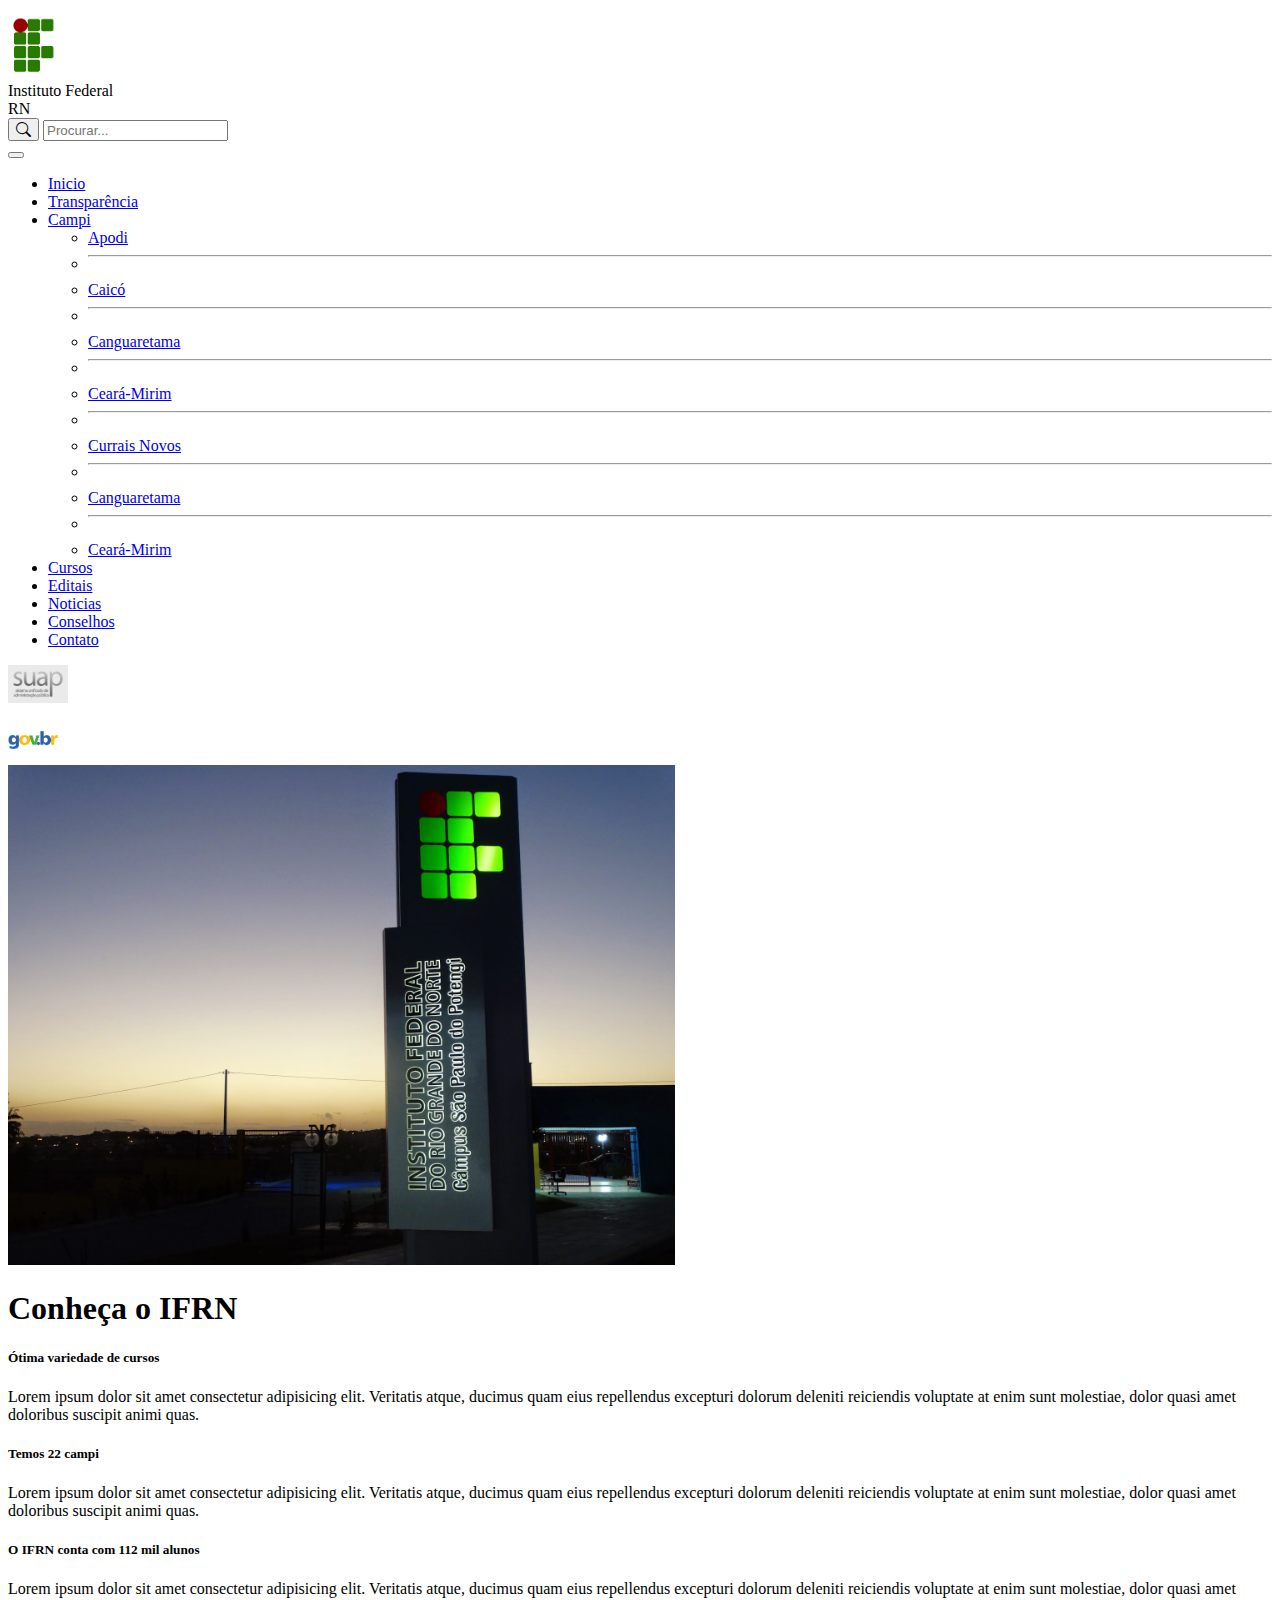
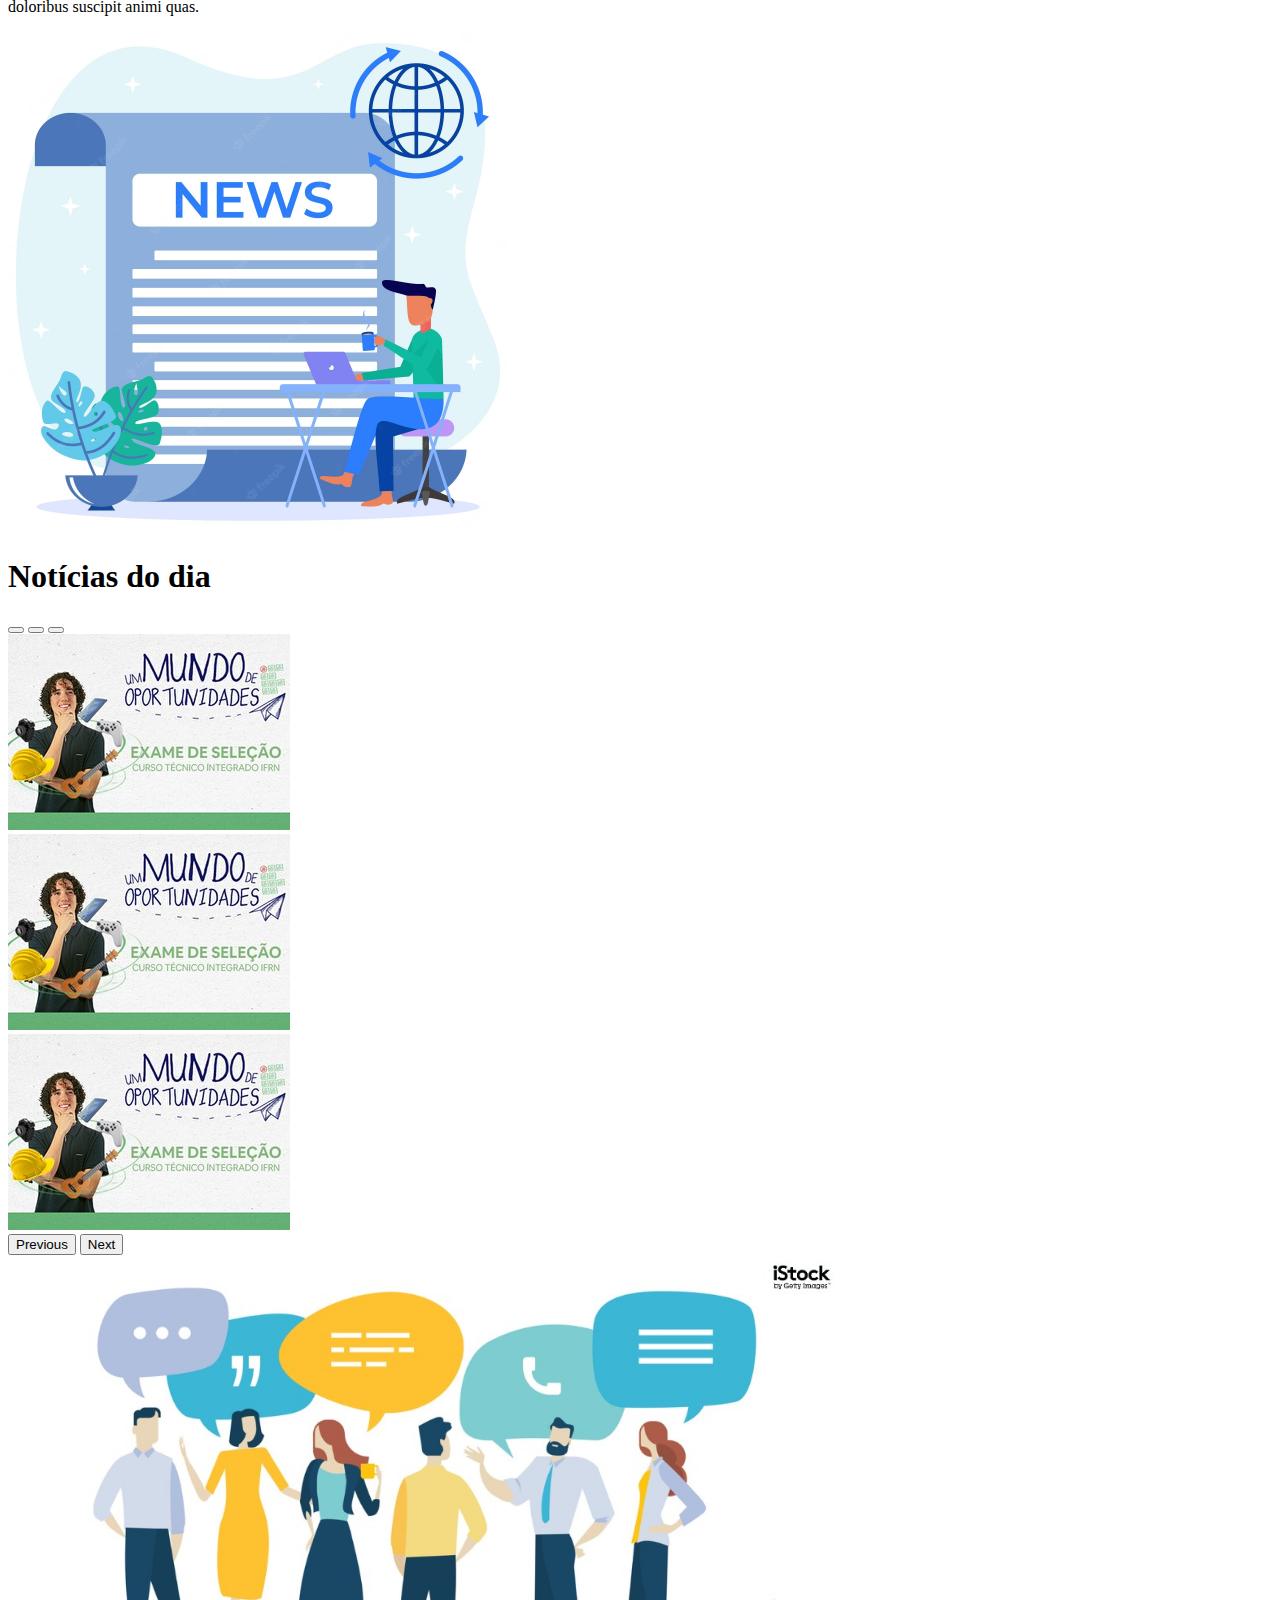
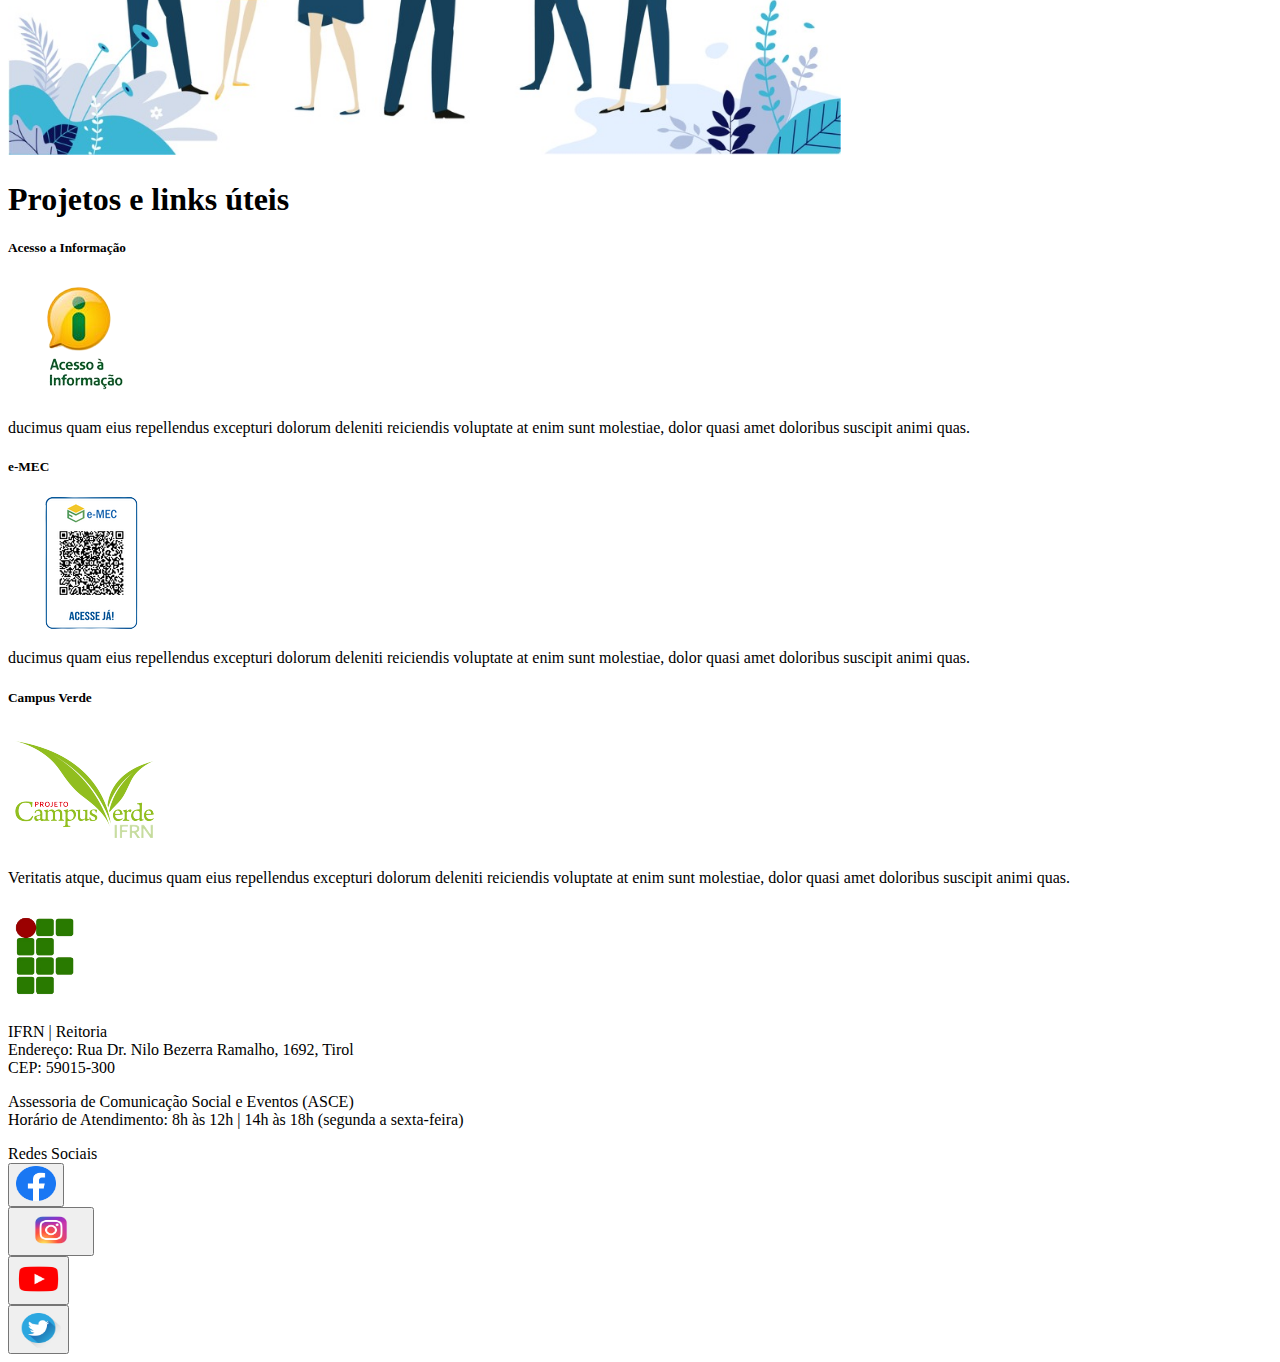
<file: ProvaDesign/index.html>
<!DOCTYPE html>
<html lang="en">
<head>
    <meta charset="UTF-8">
    <meta http-equiv="X-UA-Compatible" content="IE=edge">
    <meta name="viewport" content="width=device-width, initial-scale=1.0">
    <title>Pagina Inicial</title>
    <link href="Imgs/Logo_IF.png" rel="icon">
    <link href="https://cdn.jsdelivr.net/npm/bootstrap@5.3.0-alpha1/dist/css/bootstrap.min.css" rel="stylesheet" integrity="sha384-GLhlTQ8iRABdZLl6O3oVMWSktQOp6b7In1Zl3/Jr59b6EGGoI1aFkw7cmDA6j6gD" crossorigin="anonymous">
    <link rel="stylesheet" href="https://cdn.jsdelivr.net/npm/bootstrap-icons@1.10.3/font/bootstrap-icons.css">
</head>
<body>
    <div class="container-fluid">
        <div class="row sticky-top">
            <div class="col-12 bg-success bg-opacity-100 pb-3">
                <div class="row">
                    <div class="col-2 pt-2">
                        <div class="d-flex align-items-center justify-content-center h-100">
                            <a href="PaginaInicial.html" role="button" class="rounded-circle bg-light p-2">
                                <img src="Imgs/Logo_IF.png" style="height: 70px;">
                            </a>
                            <div class="d-flex flex-column ps-3 d-none d-lg-block">
                                <div class="row">
                                    <div class="col-12 d-flex justify-content-center">
                                        <span class="text-light text-center">Instituto Federal</span>
                                    </div>
                                </div>
                                <div class="row">
                                    <div class="col-12 d-flex justify-content-center">
                                        <span class="text-light">RN</span>
                                    </div>
                                </div>
                            </div>
                        </div>
                    </div>
                    <div class="col-10 pt-2">
                        <div class="row pt-lg-0 pt-sm-2">
                            <div class="col-12 d-flex justify-content-start">
                                <form class="w-100 me-2 mt-2">
                                    <div class="input-group">
                                        <button class="btn bg-light" type="button">
                                            <i class="bi bi-search" style="font-size: 15px;"></i>
                                        </button>
                                        <input type="text" class="form-control" placeholder="Procurar..." aria-describedby="basic-addon1">
                                    </div>
                                </form>
                            </div>
                        </div>
                        <div class="row pt-lg-0 pt-sm-2">
                            <div class="col-12">
                                <nav class="navbar navbar-expand-lg pb-0 pt-3 d-flex justify-content-start">
                                    <button class="navbar-toggler" type="button" data-bs-toggle="collapse" data-bs-target="#navbarSupportedContent" aria-controls="navbarSupportedContent" aria-expanded="false" aria-label="Toggle navigation">
                                        <span class="navbar-toggler-icon"></span>
                                    </button>
                                    <div class="collapse navbar-collapse" id="navbarSupportedContent">
                                        <div class="d-flex justify-content-evenly w-100">
                                            <div class="d-flex justify-content-center">
                                                <ul class="navbar-nav mb-2 mb-lg-0">
                                                    <li class="nav-item">
                                                    <a class="nav-link active text-light" aria-current="page" href="PaginaInicial.html">Inicio</a>
                                                    </li>
                                                    <li class="nav-item">
                                                    <a class="nav-link text-light" href="#">Transparência</a>
                                                    </li>
                                                    <li class="nav-item dropdown">
                                                    <a class="nav-link dropdown-toggle text-light" href="#" role="button" data-bs-toggle="dropdown" aria-expanded="false">
                                                        Campi
                                                    </a>
                                                        <ul class="dropdown-menu bg-success-subtle">
                                                            <li><a class="dropdown-item" href="InfoCampi.html">Apodi</a></li>
                                                            <li><hr class="dropdown-divider"></li>
                                                            <li><a class="dropdown-item" href="InfoCampi.html">Caicó</a></li>
                                                            <li><hr class="dropdown-divider"></li>
                                                            <li><a class="dropdown-item" href="InfoCampi.html">Canguaretama</a></li>
                                                            <li><hr class="dropdown-divider"></li>
                                                            <li><a class="dropdown-item" href="InfoCampi.html">Ceará-Mirim</a></li>
                                                            <li><hr class="dropdown-divider"></li>
                                                            <li><a class="dropdown-item" href="InfoCampi.html">Currais Novos</a></li>
                                                            <li><hr class="dropdown-divider"></li>
                                                            <li><a class="dropdown-item" href="InfoCampi.html">Canguaretama</a></li>
                                                            <li><hr class="dropdown-divider"></li>
                                                            <li><a class="dropdown-item" href="InfoCampi.html">Ceará-Mirim</a></li>
                                                        </ul>
                                                    </li>
                                                    <li class="nav-item">
                                                        <a class="nav-link text-light" href="#">Cursos</a>
                                                    </li>
                                                    <li class="nav-item">
                                                        <a class="nav-link text-light" href="Editais.html">Editais</a>
                                                    </li>
                                                    <li class="nav-item">
                                                        <a class="nav-link text-light" href="Noticias.html">Noticias</a>
                                                    </li>
                                                    <li class="nav-item">
                                                        <a class="nav-link text-light" href="#">Conselhos</a>
                                                    </li>
                                                    <li class="nav-item">
                                                        <a class="nav-link text-light" href="Contato.html">Contato</a>
                                                    </li>
                                                </ul>
                                            </div>
                                            <div class="d-flex justify-content-center flex-column flex-md-row ms-md-5">
                                                <a href="#" role="button" class="mb-2 m-md-0 d-flex justify-content-center" >
                                                    <div class="d-flex justify-content-center rounded-circle bg-light" style="width: 70px; height: 50px;">
                                                        <img src="Imgs/Logo_SUAP.png" class=" rounded-circle" style="width: 60px;">
                                                    </div>
                                                </a>
                                                <a href="#" class="d-flex justify-content-center ms-md-3" role="button" >
                                                    <div class="d-flex justify-content-center rounded-circle bg-light" style="width: 70px; height: 50px;">
                                                        <img src="Imgs/Logo_Gov.png" style="height: 50px;">
                                                    </div>
                                                </a>
                                            </div>
                                        </div>
                                    </div>
                                </nav>
                            </div>
                        </div>
                    </div>
                </div>
            </div>
        </div>
        <div class="row bg-success bg-opacity-50">
            <div class="col-12">
                <div class="card border-0">
                    <img src="Imgs/Img_principal.JPG" class="card-img" style="height: 500px;" alt="...">
                    <div class="card-img-overlay d-flex align-items-center justify-content-center">
                        <div class="d-flex justify-content-center">
                            <div class="bg-light rounded-circle px-2 py-4" role="button">
                                <h1>Conheça o IFRN</h1>
                            </div>
                        </div>
                    </div>
                </div>
                <div class="row my-4 py-4 border-top border-bottom">
                    <div class="col-12">
                        <div class="row row-cols-1 row-cols-md-3 g-4">
                            <div class="col">
                                <div class="card">
                                    <div class="card-body">
                                        <div class="border-bottom border-1">
                                            <h5 class="card-title text-center fw-normal"><span class="fw-bold">Ótima</span> variedade de cursos</h5>
                                        </div>
                                        <p class="card-text">Lorem ipsum dolor sit amet consectetur adipisicing elit. Veritatis atque, ducimus quam eius repellendus excepturi dolorum deleniti reiciendis voluptate at enim sunt molestiae, dolor quasi amet doloribus suscipit animi quas.</p>
                                    </div>
                                </div>
                            </div>
                            <div class="col">
                                <div class="card">
                                    <div class="card-body">
                                        <div class="border-bottom border-1">
                                            <h5 class="card-title text-center fw-normal">Temos <span class="fw-bold">22</span> campi</h5>
                                        </div>
                                        <p class="card-text">Lorem ipsum dolor sit amet consectetur adipisicing elit. Veritatis atque, ducimus quam eius repellendus excepturi dolorum deleniti reiciendis voluptate at enim sunt molestiae, dolor quasi amet doloribus suscipit animi quas.</p>
                                    </div>
                                </div>
                            </div>
                            <div class="col">
                                <div class="card">
                                    <div class="card-body">
                                        <div class="border-bottom border-1">
                                            <h5 class="card-title text-center fw-normal">O IFRN conta com <span class="fw-bold">112 mil</span> alunos</h5>
                                        </div>
                                        <p class="card-text">Lorem ipsum dolor sit amet consectetur adipisicing elit. Veritatis atque, ducimus quam eius repellendus excepturi dolorum deleniti reiciendis voluptate at enim sunt molestiae, dolor quasi amet doloribus suscipit animi quas.</p>
                                    </div>
                                </div>
                            </div>
                        </div>
                    </div>
                </div>
                <div class="row">
                    <div class="col-12">
                        <div class="row">
                            <div class="col-12">
                                <div class="card border-0">
                                    <img src="Imgs/Img_Noticias.avif" class="card-img" style="height: 500px;" alt="...">
                                    <div class="card-img-overlay d-flex align-items-center justify-content-center">
                                        <div class="d-flex justify-content-center">
                                            <div class="bg-light rounded-circle px-2 py-4" role="button">
                                                <h1>Notícias do dia</h1>
                                            </div>
                                        </div>
                                    </div>
                                </div>
                            </div>
                        </div>
                        <div class="row my-4 py-4 border-top border-bottom d-flex justify-content-center">
                            <div class="col col-md-6">
                                <div id="carouselExampleIndicators" class="carousel slide w-100">
                                    <div class="carousel-indicators">
                                      <button type="button" data-bs-target="#carouselExampleIndicators" data-bs-slide-to="0" class="active" aria-current="true" aria-label="Slide 1"></button>
                                      <button type="button" data-bs-target="#carouselExampleIndicators" data-bs-slide-to="1" aria-label="Slide 2"></button>
                                      <button type="button" data-bs-target="#carouselExampleIndicators" data-bs-slide-to="2" aria-label="Slide 3"></button>
                                    </div>
                                    <div class="carousel-inner">
                                      <div class="carousel-item active">
                                        <img src="Imgs/Noticias_Img1.jpg" class="d-block w-100" alt="...">
                                      </div>
                                      <div class="carousel-item">
                                        <img src="Imgs/Noticias_Img1.jpg" class="d-block w-100" alt="...">
                                      </div>
                                      <div class="carousel-item">
                                        <img src="Imgs/Noticias_Img1.jpg" class="d-block w-100" alt="...">
                                      </div>
                                    </div>
                                    <button class="carousel-control-prev" type="button" data-bs-target="#carouselExampleIndicators" data-bs-slide="prev">
                                      <span class="carousel-control-prev-icon" aria-hidden="true"></span>
                                      <span class="visually-hidden">Previous</span>
                                    </button>
                                    <button class="carousel-control-next" type="button" data-bs-target="#carouselExampleIndicators" data-bs-slide="next">
                                      <span class="carousel-control-next-icon" aria-hidden="true"></span>
                                      <span class="visually-hidden">Next</span>
                                    </button>
                                </div>
                            </div>
                        </div>
                    </div>
                </div>
                <div class="row">
                    <div class="col-12">
                        <div class="row">
                            <div class="col-12">
                                <div class="card border-0">
                                    <img src="Imgs/Img_Projetos.jpg" class="card-img" style="height: 500px;" alt="...">
                                    <div class="card-img-overlay d-flex align-items-center justify-content-center">
                                        <div class="d-flex justify-content-center">
                                            <div class="bg-light rounded-circle px-2 py-4" role="button">
                                                <h1>Projetos e links úteis</h1>
                                            </div>
                                        </div>
                                    </div>
                                </div>
                            </div>
                        </div>
                        <div class="row mt-4 pt-4 border-top row-cols-1 row-cols-md-3 g-4 mt-2">
                            <div class="col">
                                <div class="card">
                                    <div class="card-body">
                                        <div class="border-bottom border-1">
                                            <h5 class="card-title text-center">Acesso a Informação</h5>
                                            <div class="d-flex justify-content-center">
                                                <img src="Imgs/Logo_Informação.png" alt="..." s>
                                            </div>
                                        </div>
                                        <p class="card-text">ducimus quam eius repellendus excepturi dolorum deleniti reiciendis voluptate at enim sunt molestiae, dolor quasi amet doloribus suscipit animi quas.</p>
                                    </div>
                                </div>
                            </div>
                            <div class="col">
                                <div class="card">
                                    <div class="card-body">
                                        <div class="border-bottom border-1">
                                            <h5 class="card-title text-center">e-MEC</h5>
                                            <div class="d-flex justify-content-center">
                                                <img src="Imgs/Emec.png" alt="...">
                                            </div>
                                        </div>
                                        <p class="card-text">ducimus quam eius repellendus excepturi dolorum deleniti reiciendis voluptate at enim sunt molestiae, dolor quasi amet doloribus suscipit animi quas.</p>
                                    </div>
                                </div>
                            </div>
                            <div class="col">
                                <div class="card">
                                    <div class="card-body">
                                        <div class="border-bottom border-1">
                                            <h5 class="card-title text-center">Campus Verde</h5>
                                            <div class="d-flex justify-content-center">
                                                <img src="Imgs/Logo_campusVerde.png" alt="...">
                                            </div>
                                        </div>
                                        <p class="card-text">Veritatis atque, ducimus quam eius repellendus excepturi dolorum deleniti reiciendis voluptate at enim sunt molestiae, dolor quasi amet doloribus suscipit animi quas.</p>
                                    </div>
                                </div>
                            </div>
                        </div>
                    </div>
                </div>
            </div>
        </div>
        <div class="row">
            <div class="col-12">
                <div class="row bg-success bg-opacity-100 py-3">
                    <div class="col-2">
                        <div class="d-flex align-items-center justify-content-center h-100">
                            <a href="#" role="button">
                                <img src="Imgs/Logo_IF.png" style="height: 100px;">
                            </a>
                        </div>
                    </div>
                    <div class="col-10 col-md-7">
                        <div class="row">
                            <div class="col-md-6">
                                <p class="text-center text-light">IFRN | Reitoria<br>Endereço: Rua Dr. Nilo Bezerra Ramalho, 1692, Tirol<br>CEP: 59015-300</p>
                            </div>
                            <div class="col-md-6">
                                <p class="text-center text-light">Assessoria de Comunicação Social e Eventos (ASCE)<br>Horário de Atendimento: 8h às 12h | 14h às 18h (segunda a sexta-feira)</p>
                            </div>
                        </div>
                    </div>
                    <div class="col-md-3">
                        <div class="row">
                            <div class="col-12">
                                <div class="row d-none d-md-block">
                                    <div class="col-12 d-flex justify-content-center">
                                        <span class="text-light fs-5">Redes Sociais</span>
                                    </div>
                                </div>
                                <div class="row mt-1 d-flex justify-content-evenly">
                                    <div class="col-3 d-flex justify-content-center mt-2">
                                        <button class="border-0 bg-transparent">
                                            <img src="Imgs/Logo_Facebook.webp" style="height: 35px; width: 40px;">
                                        </button>
                                    </div>
                                    <div class="col-3 d-flex justify-content-center mt-2">
                                        <button class="border-0 bg-transparent">
                                            <img src="Imgs/Logo_instagram.png" style="height: 40px; width: 70px;">
                                        </button>
                                    </div> 
                                    <div class="col-3  d-flex justify-content-center mt-2">
                                        <button class="border-0 bg-transparent">
                                            <img src="Imgs/Logo_Youtube.png" style="height: 40px; width: 45px;">
                                        </button>
                                    </div>
                                    <div class="col-3 d-flex justify-content-center mt-2">
                                        <button class="border-0 bg-transparent">
                                            <img src="Imgs/Logo_twitter.png" style="height: 40px; width: 45px;">
                                        </button>
                                    </div>
                                </div>
                            </div>
                        </div>
                    </div>
                </div>
            </div>
        </div>
    </div>
</body>
<script src="https://cdn.jsdelivr.net/npm/bootstrap@5.3.0-alpha1/dist/js/bootstrap.bundle.min.js" integrity="sha384-w76AqPfDkMBDXo30jS1Sgez6pr3x5MlQ1ZAGC+nuZB+EYdgRZgiwxhTBTkF7CXvN" crossorigin="anonymous"></script>
</html>
</file>
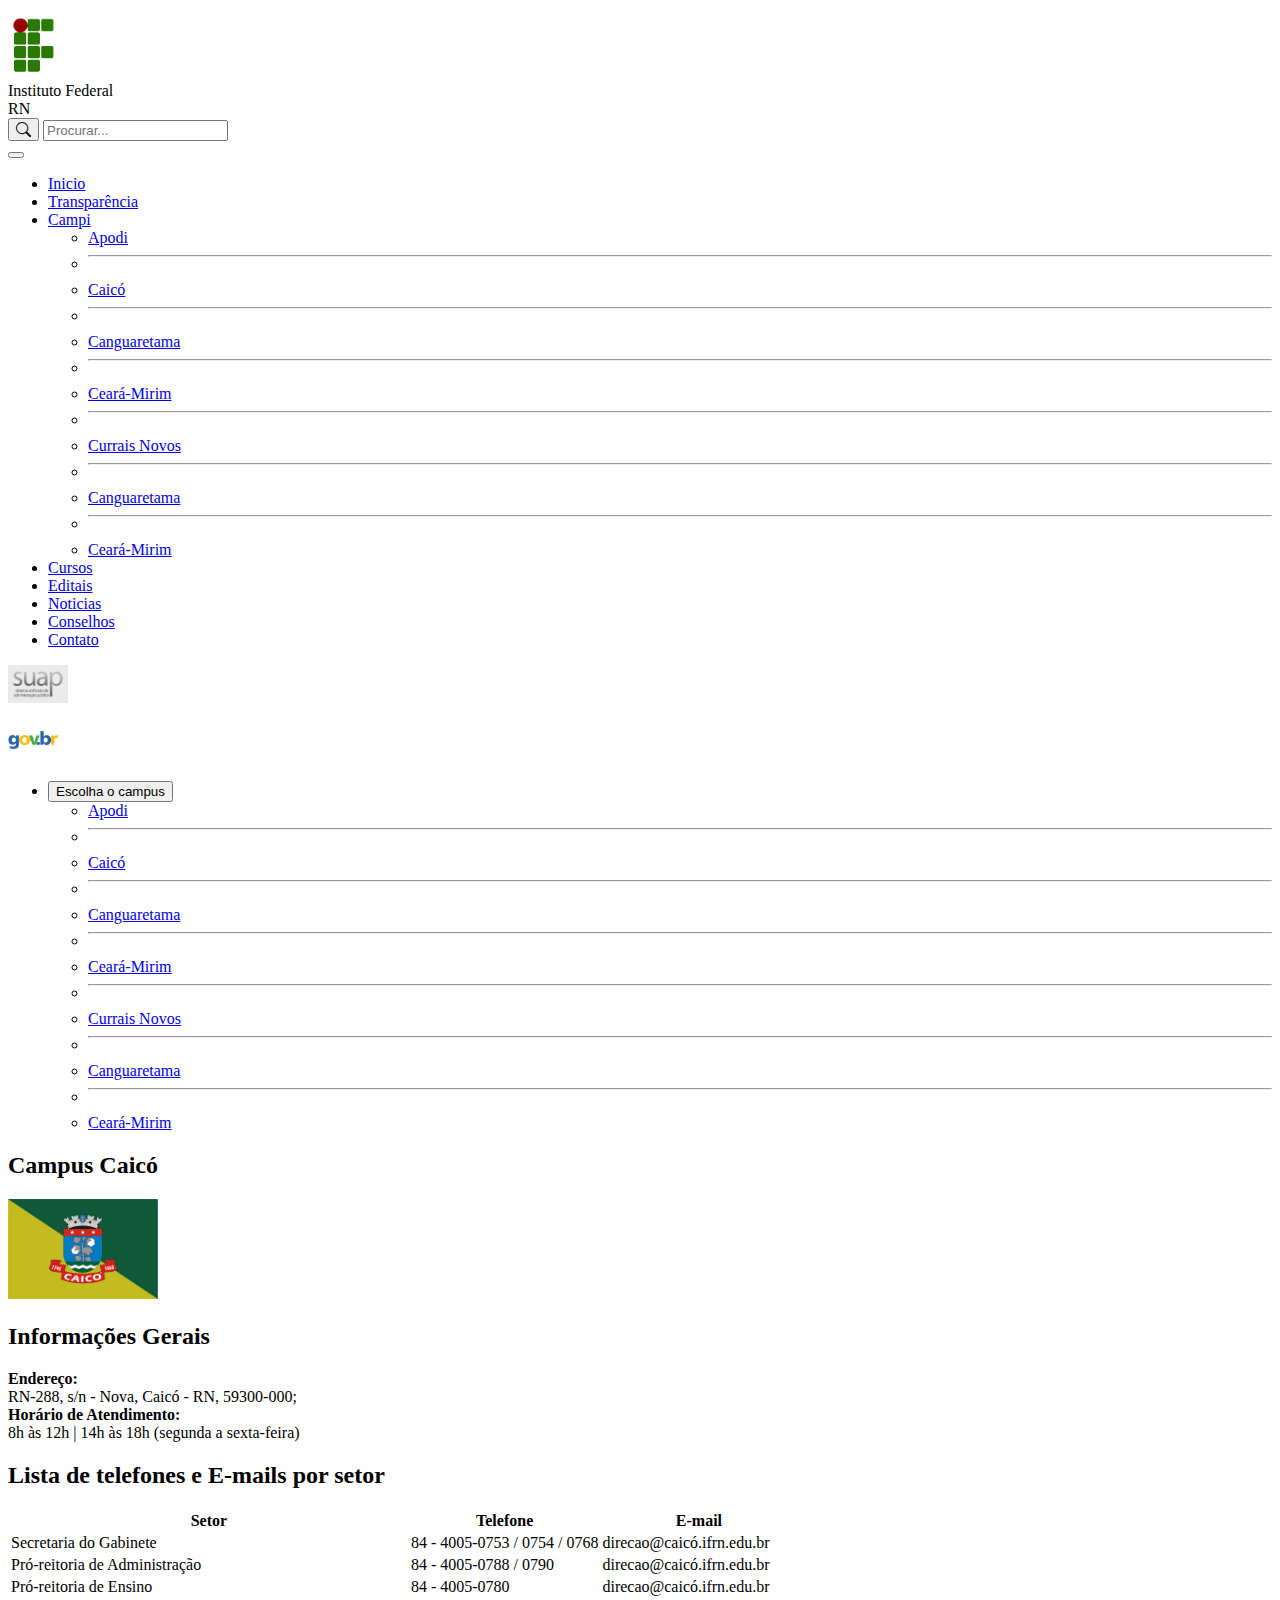
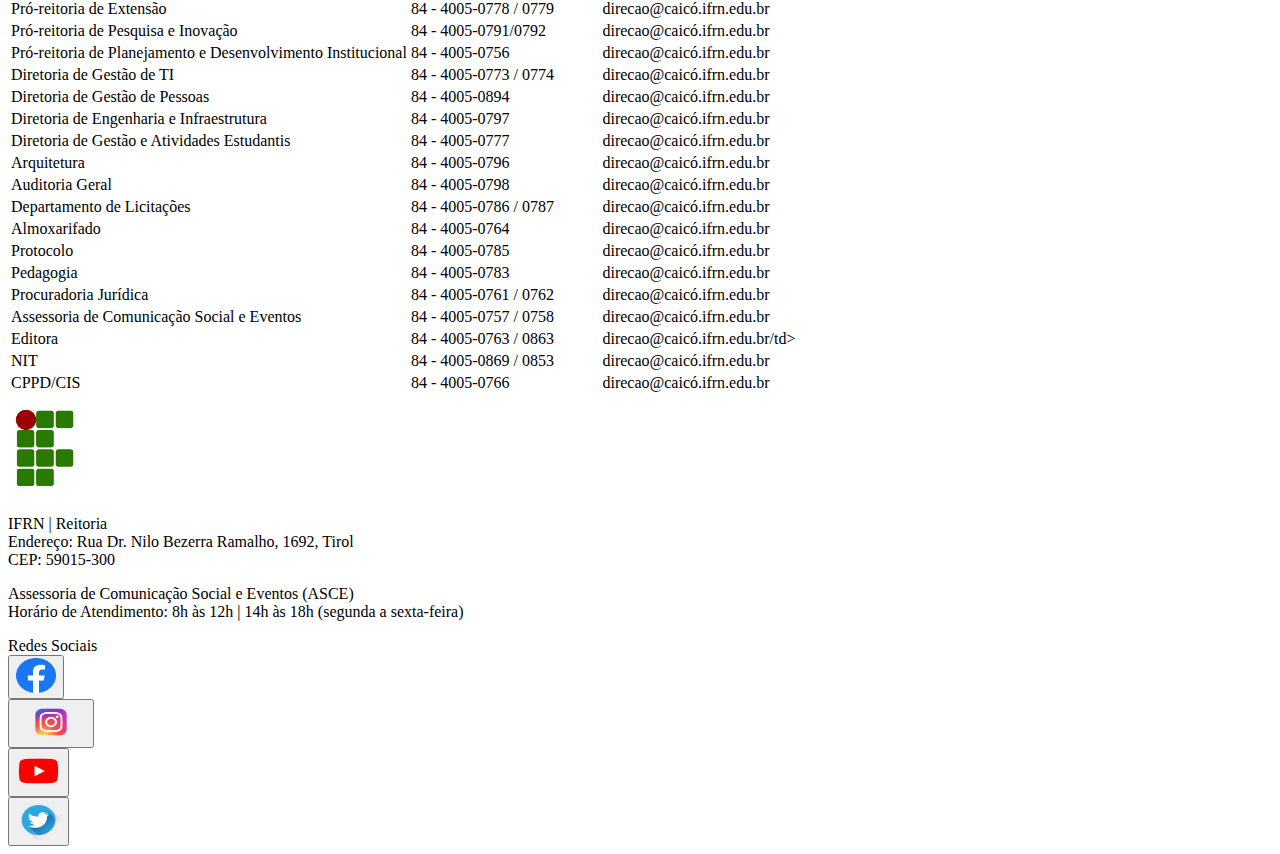
<file: ProvaDesign/Contato.html>
<!DOCTYPE html>
<html lang="en">
<head>
    <meta charset="UTF-8">
    <meta http-equiv="X-UA-Compatible" content="IE=edge">
    <meta name="viewport" content="width=device-width, initial-scale=1.0">
    <title>Contato</title>
    <link href="Imgs/Logo_IF.png" rel="icon">
    <link href="https://cdn.jsdelivr.net/npm/bootstrap@5.3.0-alpha1/dist/css/bootstrap.min.css" rel="stylesheet" integrity="sha384-GLhlTQ8iRABdZLl6O3oVMWSktQOp6b7In1Zl3/Jr59b6EGGoI1aFkw7cmDA6j6gD" crossorigin="anonymous">
    <link rel="stylesheet" href="https://cdn.jsdelivr.net/npm/bootstrap-icons@1.10.3/font/bootstrap-icons.css">
</head>
<body>
    <div class="container-fluid">
        <div class="row sticky-top">
            <div class="col-12 bg-success bg-opacity-100 pb-3">
                <div class="row">
                    <div class="col-2 pt-2">
                        <div class="d-flex align-items-center justify-content-center h-100">
                            <a href="PaginaInicial.html" role="button" class="rounded-circle bg-light p-2">
                                <img src="Imgs/Logo_IF.png" style="height: 70px;">
                            </a>
                            <div class="d-flex flex-column ps-3 d-none d-lg-block">
                                <div class="row">
                                    <div class="col-12 d-flex justify-content-center">
                                        <span class="text-light text-center">Instituto Federal</span>
                                    </div>
                                </div>
                                <div class="row">
                                    <div class="col-12 d-flex justify-content-center">
                                        <span class="text-light">RN</span>
                                    </div>
                                </div>
                            </div>
                        </div>
                    </div>
                    <div class="col-10 pt-2">
                        <div class="row pt-lg-0 pt-sm-2">
                            <div class="col-12 d-flex justify-content-start">
                                <form class="w-100 me-2 mt-2">
                                    <div class="input-group">
                                        <button class="btn bg-light" type="button">
                                            <i class="bi bi-search" style="font-size: 15px;"></i>
                                        </button>
                                        <input type="text" class="form-control" placeholder="Procurar..." aria-describedby="basic-addon1">
                                    </div>
                                </form>
                            </div>
                        </div>
                        <div class="row pt-lg-0 pt-sm-2">
                            <div class="col-12">
                                <nav class="navbar navbar-expand-lg pb-0 pt-3 d-flex justify-content-start">
                                    <button class="navbar-toggler" type="button" data-bs-toggle="collapse" data-bs-target="#navbarSupportedContent" aria-controls="navbarSupportedContent" aria-expanded="false" aria-label="Toggle navigation">
                                        <span class="navbar-toggler-icon"></span>
                                    </button>
                                    <div class="collapse navbar-collapse" id="navbarSupportedContent">
                                        <div class="d-flex justify-content-evenly w-100">
                                            <div class="d-flex justify-content-center">
                                                <ul class="navbar-nav mb-2 mb-lg-0">
                                                    <li class="nav-item">
                                                    <a class="nav-link active text-light" aria-current="page" href="PaginaInicial.html">Inicio</a>
                                                    </li>
                                                    <li class="nav-item">
                                                    <a class="nav-link text-light" href="#">Transparência</a>
                                                    </li>
                                                    <li class="nav-item dropdown">
                                                    <a class="nav-link dropdown-toggle text-light" href="#" role="button" data-bs-toggle="dropdown" aria-expanded="false">
                                                        Campi
                                                    </a>
                                                        <ul class="dropdown-menu bg-success-subtle">
                                                            <li><a class="dropdown-item" href="InfoCampi.html">Apodi</a></li>
                                                            <li><hr class="dropdown-divider"></li>
                                                            <li><a class="dropdown-item" href="InfoCampi.html">Caicó</a></li>
                                                            <li><hr class="dropdown-divider"></li>
                                                            <li><a class="dropdown-item" href="InfoCampi.html">Canguaretama</a></li>
                                                            <li><hr class="dropdown-divider"></li>
                                                            <li><a class="dropdown-item" href="InfoCampi.html">Ceará-Mirim</a></li>
                                                            <li><hr class="dropdown-divider"></li>
                                                            <li><a class="dropdown-item" href="InfoCampi.html">Currais Novos</a></li>
                                                            <li><hr class="dropdown-divider"></li>
                                                            <li><a class="dropdown-item" href="InfoCampi.html">Canguaretama</a></li>
                                                            <li><hr class="dropdown-divider"></li>
                                                            <li><a class="dropdown-item" href="InfoCampi.html">Ceará-Mirim</a></li>
                                                        </ul>
                                                    </li>
                                                    <li class="nav-item">
                                                        <a class="nav-link text-light" href="#">Cursos</a>
                                                    </li>
                                                    <li class="nav-item">
                                                        <a class="nav-link text-light" href="Editais.html">Editais</a>
                                                    </li>
                                                    <li class="nav-item">
                                                        <a class="nav-link text-light" href="Noticias.html">Noticias</a>
                                                    </li>
                                                    <li class="nav-item">
                                                        <a class="nav-link text-light" href="#">Conselhos</a>
                                                    </li>
                                                    <li class="nav-item">
                                                        <a class="nav-link text-light" href="Contato.html">Contato</a>
                                                    </li>
                                                </ul>
                                            </div>
                                            <div class="d-flex justify-content-center flex-column flex-md-row ms-md-5">
                                                <a href="#" role="button" class="mb-2 m-md-0 d-flex justify-content-center" >
                                                    <div class="d-flex justify-content-center rounded-circle bg-light" style="width: 70px; height: 50px;">
                                                        <img src="Imgs/Logo_SUAP.png" class=" rounded-circle" style="width: 60px;">
                                                    </div>
                                                </a>
                                                <a href="#" class="d-flex justify-content-center ms-md-3" role="button" >
                                                    <div class="d-flex justify-content-center rounded-circle bg-light" style="width: 70px; height: 50px;">
                                                        <img src="Imgs/Logo_Gov.png" style="height: 50px;">
                                                    </div>
                                                </a>
                                            </div>
                                        </div>
                                    </div>
                                </nav>
                            </div>
                        </div>
                    </div>
                </div>
            </div>
        </div>
        <div class="row bg-success bg-opacity-50">
            <div class="col-12">
                <div class="row pt-2">
                    <div class="col-12 d-flex justify-content-center">
                        <ul class="list-group list-group-horizontal">
                            <li class="list-group-item pe-2 bg-transparent border-0">
                                <button class="btn btn-success dropdown-toggle" data-bs-toggle="dropdown" aria-expanded="false">
                                    Escolha o campus
                                </button>
                                <ul class="dropdown-menu bg-success-subtle" aria-labelledby="btnGroupDrop1">
                                    <li><a class="dropdown-item" href="#">Apodi</a></li>
                                    <li><hr class="dropdown-divider"></li>
                                    <li><a class="dropdown-item" href="#">Caicó</a></li>
                                    <li><hr class="dropdown-divider"></li>
                                    <li><a class="dropdown-item" href="#">Canguaretama</a></li>
                                    <li><hr class="dropdown-divider"></li>
                                    <li><a class="dropdown-item" href="#">Ceará-Mirim</a></li>
                                    <li><hr class="dropdown-divider"></li>
                                    <li><a class="dropdown-item" href="#">Currais Novos</a></li>
                                    <li><hr class="dropdown-divider"></li>
                                    <li><a class="dropdown-item" href="#">Canguaretama</a></li>
                                    <li><hr class="dropdown-divider"></li>
                                    <li><a class="dropdown-item" href="#">Ceará-Mirim</a></li>
                                </ul>
                            </li>
                        </ul>
                    </div>
                </div>
                <div class="row">
                    <div class="col-12">
                        <div class="d-flex justify-content-center">
                            <div class="d-flex justify-content-center">
                                <div class="my-4">
                                    <div class="d-flex align-items-center">
                                        <h2>Campus Caicó</h2>
                                    </div>
                                    <div class="d-flex pt-2 justify-content-center">
                                        <img src="Imgs/Bandeira_Caicó.png" style="width: 150px;">
                                    </div>
                                </div>
                            </div>
                        </div>
                    </div>
                </div>
                <div class="row py-2 border-top">
                    <div class="col-12">
                        <div class="d-flex justify-content-center">
                            <div>
                                <h2>Informações Gerais</h2>
                            </div>
                        </div>
                    </div>
                </div>
                <div class="row pt-2 d-flex justify-content-center">
                    <div class="col-12 col-md-4">
                        <div class="p-3 rounded bg-light">
                            <p class="text-center m-0"><b>Endereço:</b><br> RN-288, s/n - Nova, Caicó - RN, 59300-000;<br><b>Horário de Atendimento:</b><br>8h às 12h | 14h às 18h (segunda a sexta-feira)</p>
                        </div>
                    </div>
                </div>
                <div class="row pt-4 pb-3">
                    <div class="col-12">
                        <div class="d-flex justify-content-center">
                            <div>
                                <h2>Lista de telefones e E-mails por setor</h2>
                            </div>
                        </div>
                    </div>
                </div>
                <div class="row d-flex justify-content-center">
                    <div class="col-12 col-md-10">
                        <table class="table table-bordered table-success text-center">
                            <thead>
                                <tr class="table-active">
                                    <th>Setor</th>
                                    <th>Telefone</th>
                                    <th>E-mail</th>
                                </tr>
                            </thead>
                            <tbody>
                                <tr>
                                    <td>Secretaria do Gabinete</td>
                                    <td>84 - 4005-0753 / 0754 / 0768</td>
                                    <td>direcao@caicó.ifrn.edu.br</td>
                                </tr>
                                <tr>
                                    <td>Pró-reitoria de Administração</td>
                                    <td>84 - 4005-0788 / 0790</td>
                                    <td>direcao@caicó.ifrn.edu.br</td>
                                </tr>
                                <tr>
                                    <td>Pró-reitoria de Ensino</td>
                                    <td>84 - 4005-0780</td>
                                    <td>direcao@caicó.ifrn.edu.br</td>
                                </tr>
                                <tr>
                                    <td>Pró-reitoria de Extensão</td>
                                    <td>84 - 4005-0778 / 0779</td>
                                    <td>direcao@caicó.ifrn.edu.br</td>
                                </tr>
                                <tr>
                                    <td>Pró-reitoria de Pesquisa e Inovação</td>
                                    <td>84 - 4005-0791/0792</td>
                                    <td>direcao@caicó.ifrn.edu.br</td>
                                </tr>
                                <tr>
                                    <td>Pró-reitoria de Planejamento e Desenvolvimento Institucional</td>
                                    <td>84 - 4005-0756</td>
                                    <td>direcao@caicó.ifrn.edu.br</td>
                                </tr>
                                <tr>
                                    <td>Diretoria de Gestão de TI</td>
                                    <td>84 - 4005-0773 / 0774</td>
                                    <td>direcao@caicó.ifrn.edu.br</td>
                                </tr>
                                <tr>
                                    <td>Diretoria de Gestão de Pessoas</td>
                                    <td>84 - 4005-0894</td>
                                    <td>direcao@caicó.ifrn.edu.br</td>
                                </tr>
                                <tr>
                                    <td>Diretoria de Engenharia e Infraestrutura</td>
                                    <td>84 - 4005-0797</td>
                                    <td>direcao@caicó.ifrn.edu.br</td>
                                </tr>
                                <tr>
                                    <td>Diretoria de Gestão e Atividades Estudantis</td>
                                    <td>84 - 4005-0777</td>
                                    <td>direcao@caicó.ifrn.edu.br</td>
                                </tr>
                                <tr>
                                    <td>Arquitetura</td>
                                    <td>84 - 4005-0796</td>
                                    <td>direcao@caicó.ifrn.edu.br</td>
                                </tr>
                                <tr>
                                    <td>Auditoria Geral</td>
                                    <td>84 - 4005-0798</td>
                                    <td>direcao@caicó.ifrn.edu.br</td>
                                </tr>
                                <tr>
                                    <td>Departamento de Licitações</td>
                                    <td>84 - 4005-0786 / 0787</td>
                                    <td>direcao@caicó.ifrn.edu.br</td>
                                </tr>
                                <tr>
                                    <td>Almoxarifado</td>
                                    <td>84 - 4005-0764</td>
                                    <td>direcao@caicó.ifrn.edu.br</td>
                                </tr>
                                <tr>
                                    <td>Protocolo</td>
                                    <td>84 - 4005-0785</td>
                                    <td>direcao@caicó.ifrn.edu.br</td>
                                </tr>
                                <tr>
                                    <td>Pedagogia</td>
                                    <td>84 - 4005-0783</td>
                                    <td>direcao@caicó.ifrn.edu.br</td>
                                </tr>
                                <tr>
                                    <td>Procuradoria Jurídica</td>
                                    <td>84 - 4005-0761 / 0762</td>
                                    <td>direcao@caicó.ifrn.edu.br</td>
                                </tr>
                                <tr>
                                    <td>Assessoria de Comunicação Social e Eventos</td>
                                    <td>84 - 4005-0757 / 0758</td>
                                    <td>direcao@caicó.ifrn.edu.br</td>
                                </tr>
                                <tr>
                                    <td>Editora</td>
                                    <td>84 - 4005-0763 / 0863</td>
                                    <td>direcao@caicó.ifrn.edu.br/td>
                                </tr>
                                <tr>
                                    <td>NIT</td>
                                    <td>84 - 4005-0869 / 0853</td>
                                    <td>direcao@caicó.ifrn.edu.br</td>
                                </tr>
                                <tr>
                                    <td>CPPD/CIS</td>
                                    <td>84 - 4005-0766</td>
                                    <td>direcao@caicó.ifrn.edu.br</td>
                                </tr>
                            </tbody>
                          </table>
                    </div>
                </div>
            </div>
        </div>
        <div class="row">
            <div class="col-12">
                <div class="row bg-success py-3">
                    <div class="col-2">
                        <div class="d-flex align-items-center justify-content-center h-100">
                            <a href="#" role="button">
                                <img src="Imgs/Logo_IF.png" style="height: 100px;">
                            </a>
                        </div>
                    </div>
                    <div class="col-10 col-md-7">
                        <div class="row">
                            <div class="col-md-6">
                                <p class="text-center text-light">IFRN | Reitoria<br>Endereço: Rua Dr. Nilo Bezerra Ramalho, 1692, Tirol<br>CEP: 59015-300</p>
                            </div>
                            <div class="col-md-6">
                                <p class="text-center text-light">Assessoria de Comunicação Social e Eventos (ASCE)<br>Horário de Atendimento: 8h às 12h | 14h às 18h (segunda a sexta-feira)</p>
                            </div>
                        </div>
                    </div>
                    <div class="col-md-3">
                        <div class="row">
                            <div class="col-12">
                                <div class="row d-none d-md-block">
                                    <div class="col-12 d-flex justify-content-center">
                                        <span class="text-light fs-5">Redes Sociais</span>
                                    </div>
                                </div>
                                <div class="row mt-1 d-flex justify-content-evenly">
                                    <div class="col-3 d-flex justify-content-center mt-2">
                                        <button class="border-0 bg-transparent">
                                            <img src="Imgs/Logo_Facebook.webp" style="height: 35px; width: 40px;">
                                        </button>
                                    </div>
                                    <div class="col-3 d-flex justify-content-center mt-2">
                                        <button class="border-0 bg-transparent">
                                            <img src="Imgs/Logo_instagram.png" style="height: 40px; width: 70px;">
                                        </button>
                                    </div> 
                                    <div class="col-3  d-flex justify-content-center mt-2">
                                        <button class="border-0 bg-transparent">
                                            <img src="Imgs/Logo_Youtube.png" style="height: 40px; width: 45px;">
                                        </button>
                                    </div>
                                    <div class="col-3 d-flex justify-content-center mt-2">
                                        <button class="border-0 bg-transparent">
                                            <img src="Imgs/Logo_twitter.png" style="height: 40px; width: 45px;">
                                        </button>
                                    </div>
                                </div>
                            </div>
                        </div>
                    </div>
                </div>
            </div>
        </div>
    </div>
</body>
<script src="https://cdn.jsdelivr.net/npm/bootstrap@5.3.0-alpha1/dist/js/bootstrap.bundle.min.js" integrity="sha384-w76AqPfDkMBDXo30jS1Sgez6pr3x5MlQ1ZAGC+nuZB+EYdgRZgiwxhTBTkF7CXvN" crossorigin="anonymous"></script>
</html>
</file>
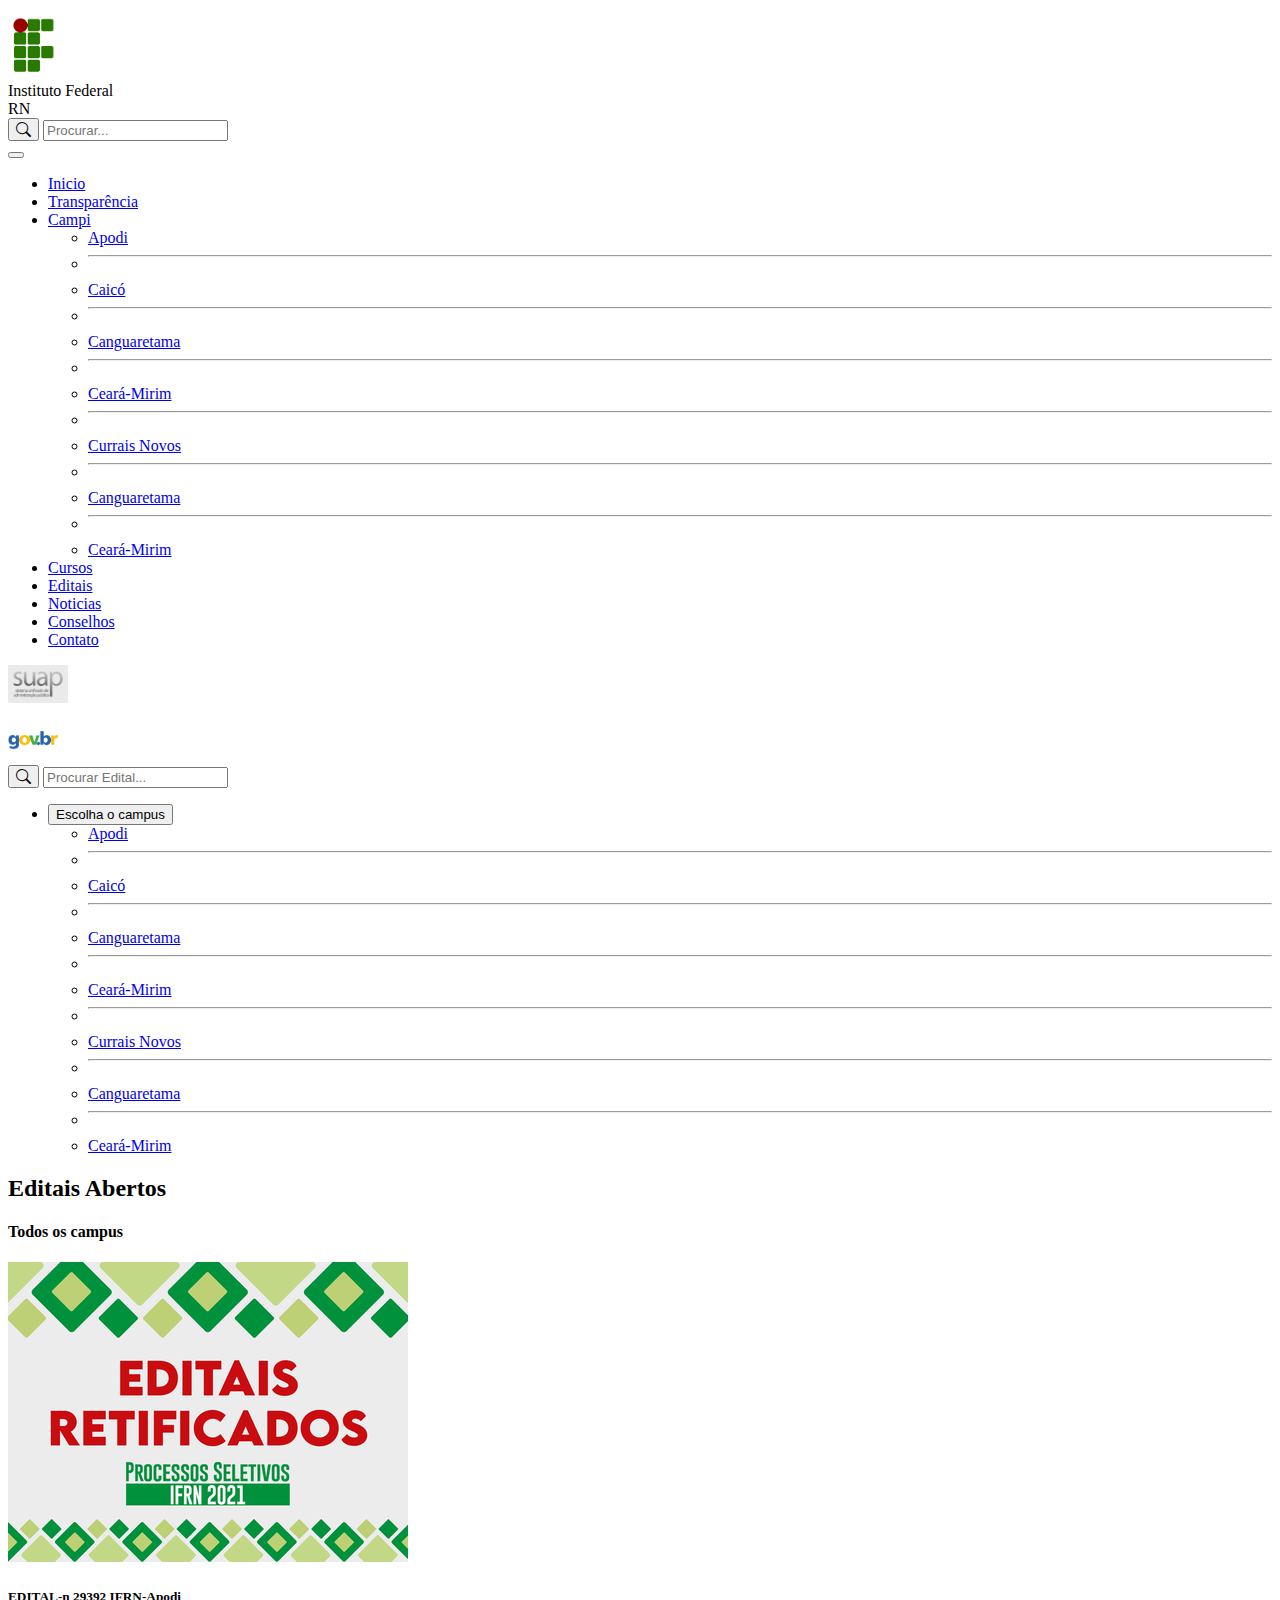
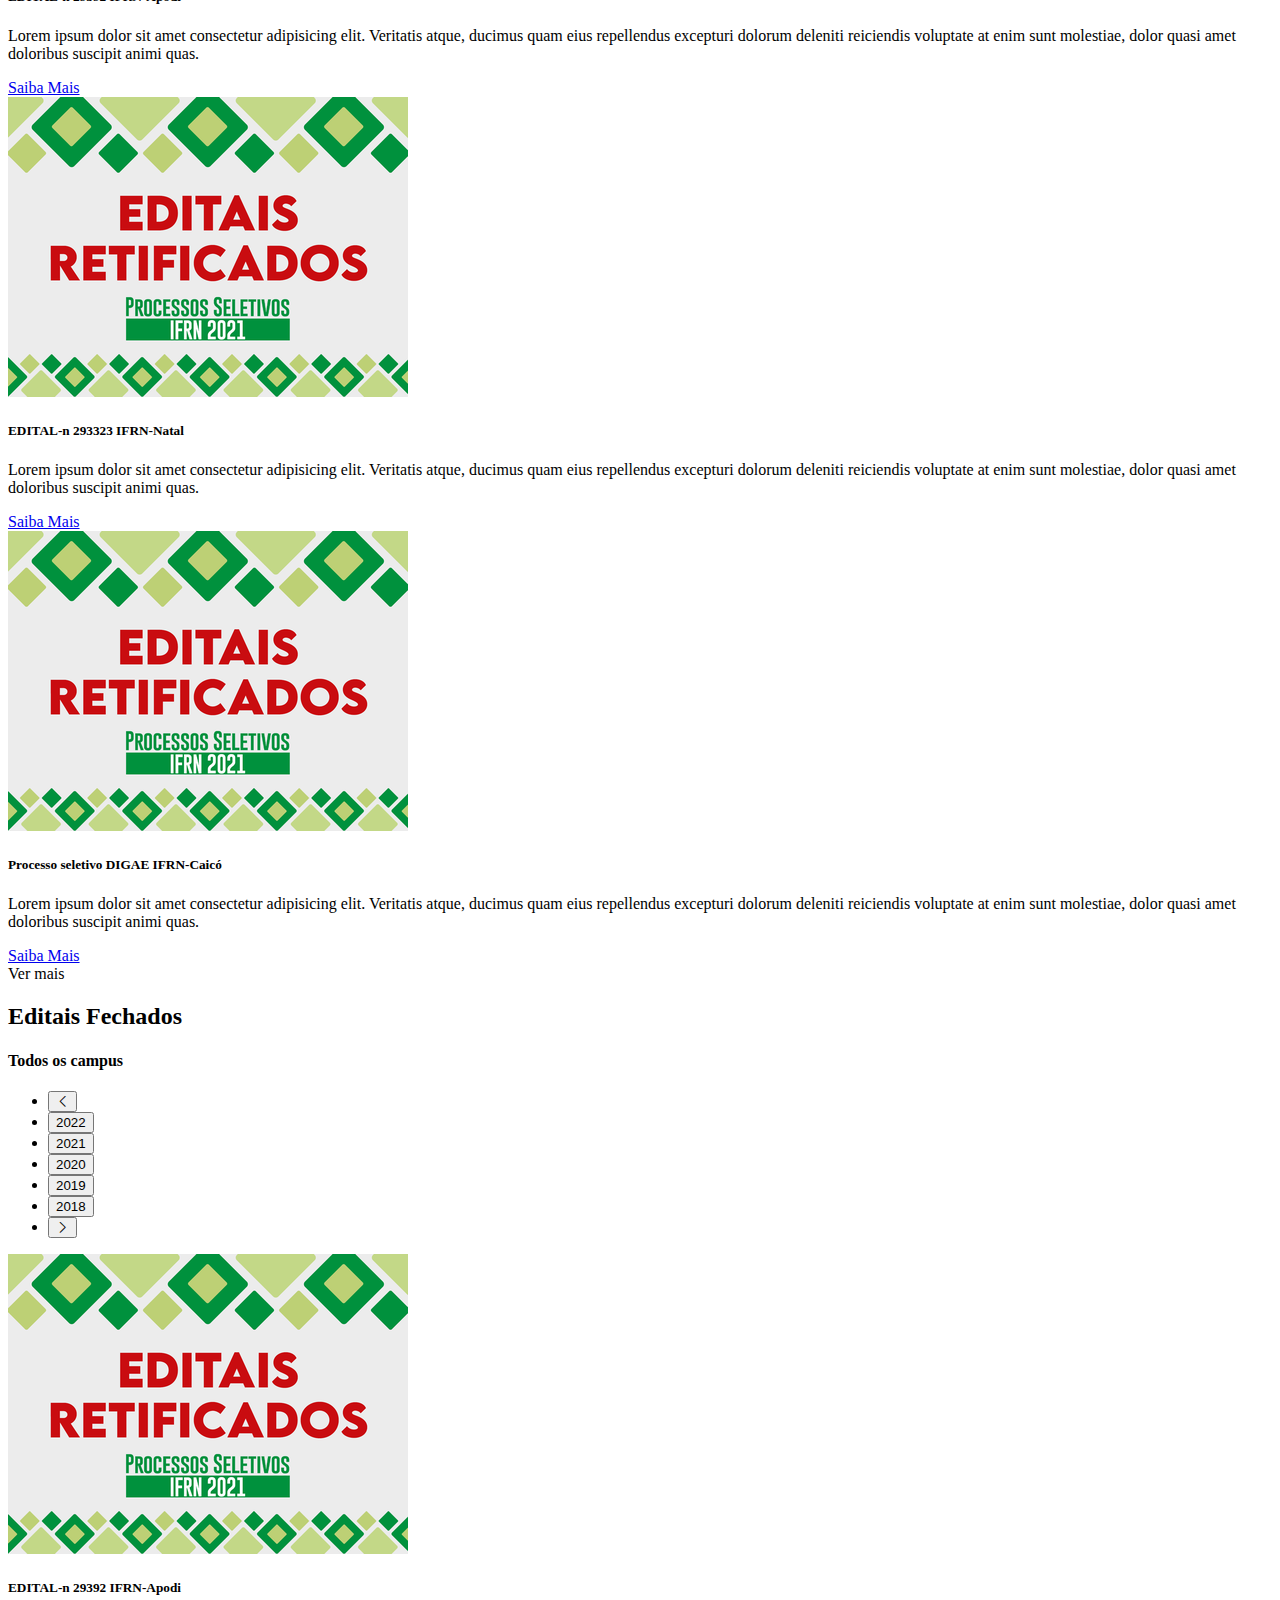
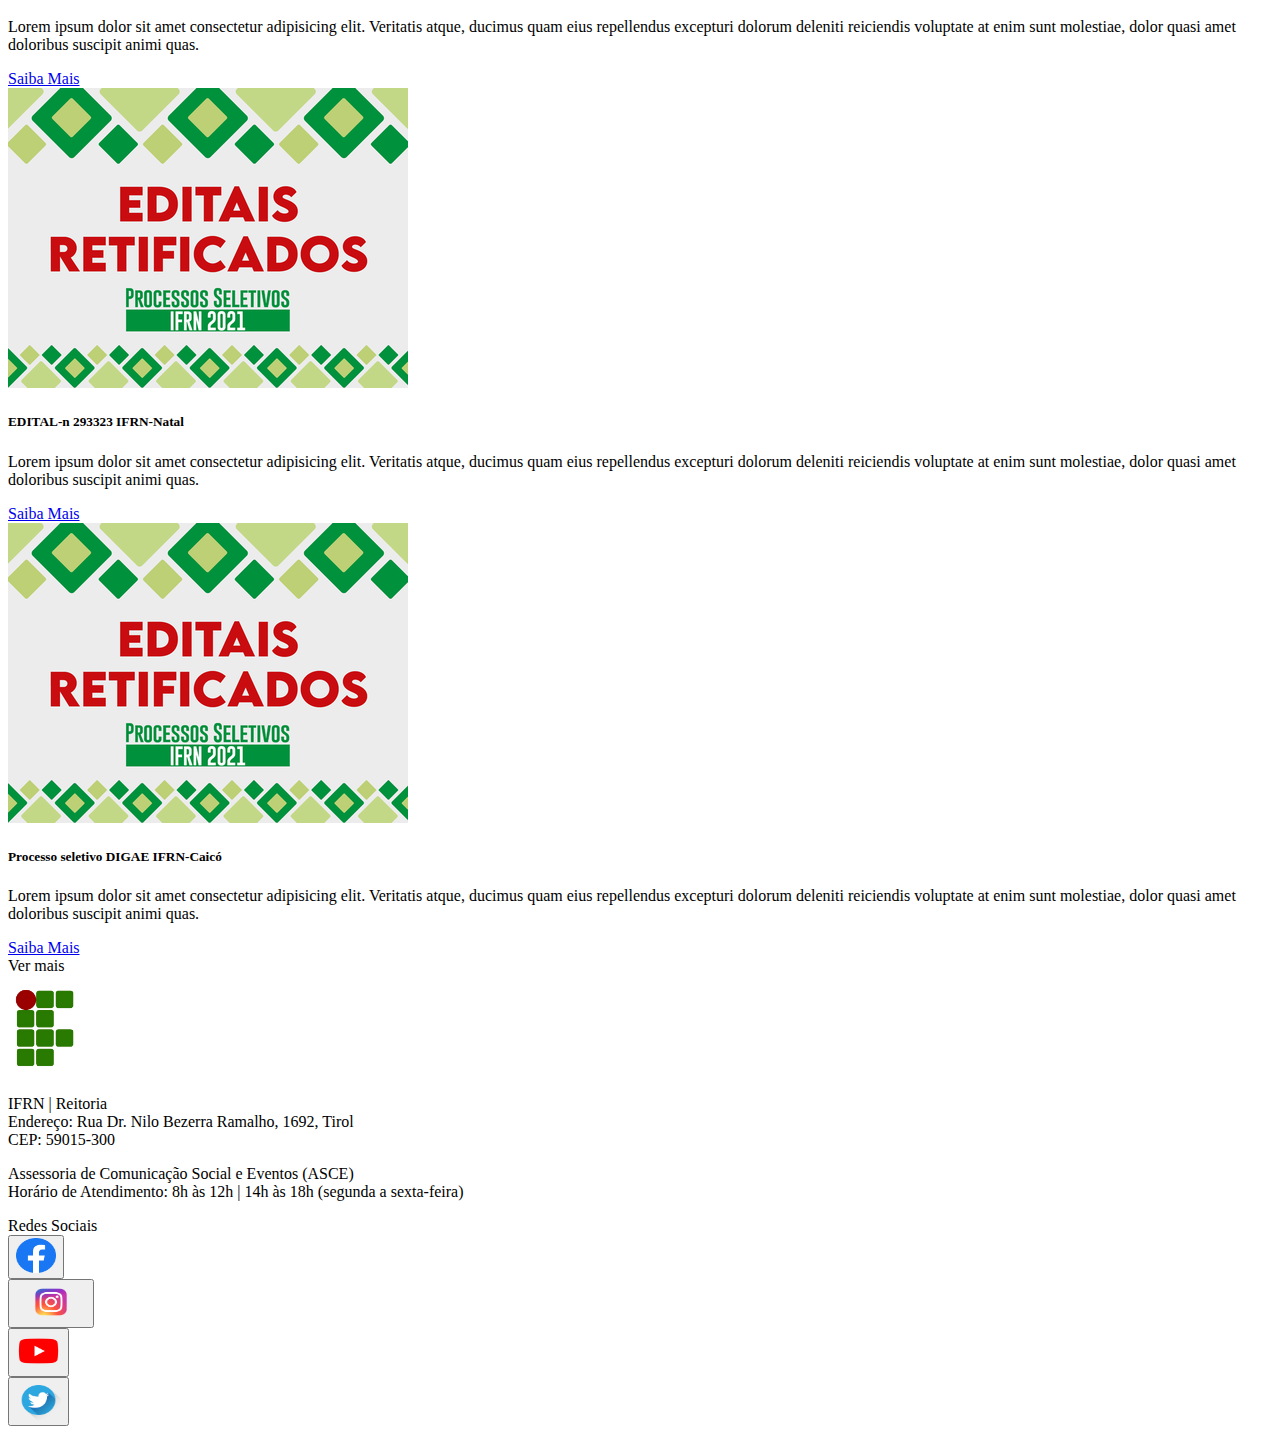
<file: ProvaDesign/Editais.html>
<!DOCTYPE html>
<html lang="pt-br">
<head>
    <meta charset="UTF-8">
    <meta http-equiv="X-UA-Compatible" content="IE=edge">
    <meta name="viewport" content="width=device-width, initial-scale=1.0">
    <link href="Imgs/Logo_IF.png" rel="icon">
    <link href="https://cdn.jsdelivr.net/npm/bootstrap@5.3.0-alpha1/dist/css/bootstrap.min.css" rel="stylesheet" integrity="sha384-GLhlTQ8iRABdZLl6O3oVMWSktQOp6b7In1Zl3/Jr59b6EGGoI1aFkw7cmDA6j6gD" crossorigin="anonymous">
    <link rel="stylesheet" href="https://cdn.jsdelivr.net/npm/bootstrap-icons@1.10.3/font/bootstrap-icons.css">
    <title>Editais-IFRN</title>
</head>
<body>
    <div class="container-fluid">
        <div class="row sticky-top">
            <div class="col-12 bg-success bg-opacity-100 pb-3">
                <div class="row">
                    <div class="col-2 pt-2">
                        <div class="d-flex align-items-center justify-content-center h-100">
                            <a href="PaginaInicial.html" role="button" class="rounded-circle bg-light p-2">
                                <img src="Imgs/Logo_IF.png" style="height: 70px;">
                            </a>
                            <div class="d-flex flex-column ps-3 d-none d-lg-block">
                                <div class="row">
                                    <div class="col-12 d-flex justify-content-center">
                                        <span class="text-light text-center">Instituto Federal</span>
                                    </div>
                                </div>
                                <div class="row">
                                    <div class="col-12 d-flex justify-content-center">
                                        <span class="text-light">RN</span>
                                    </div>
                                </div>
                            </div>
                        </div>
                    </div>
                    <div class="col-10 pt-2">
                        <div class="row pt-lg-0 pt-sm-2">
                            <div class="col-12 d-flex justify-content-start">
                                <form class="w-100 me-2 mt-2">
                                    <div class="input-group">
                                        <button class="btn bg-light" type="button">
                                            <i class="bi bi-search" style="font-size: 15px;"></i>
                                        </button>
                                        <input type="text" class="form-control" placeholder="Procurar..." aria-describedby="basic-addon1">
                                    </div>
                                </form>
                            </div>
                        </div>
                        <div class="row pt-lg-0 pt-sm-2">
                            <div class="col-12">
                                <nav class="navbar navbar-expand-lg pb-0 pt-3 d-flex justify-content-start">
                                    <button class="navbar-toggler" type="button" data-bs-toggle="collapse" data-bs-target="#navbarSupportedContent" aria-controls="navbarSupportedContent" aria-expanded="false" aria-label="Toggle navigation">
                                        <span class="navbar-toggler-icon"></span>
                                    </button>
                                    <div class="collapse navbar-collapse" id="navbarSupportedContent">
                                        <div class="d-flex justify-content-evenly w-100">
                                            <div class="d-flex justify-content-center">
                                                <ul class="navbar-nav mb-2 mb-lg-0">
                                                    <li class="nav-item">
                                                    <a class="nav-link active text-light" aria-current="page" href="PaginaInicial.html">Inicio</a>
                                                    </li>
                                                    <li class="nav-item">
                                                    <a class="nav-link text-light" href="#">Transparência</a>
                                                    </li>
                                                    <li class="nav-item dropdown">
                                                    <a class="nav-link dropdown-toggle text-light" href="#" role="button" data-bs-toggle="dropdown" aria-expanded="false">
                                                        Campi
                                                    </a>
                                                        <ul class="dropdown-menu bg-success-subtle">
                                                            <li><a class="dropdown-item" href="InfoCampi.html">Apodi</a></li>
                                                            <li><hr class="dropdown-divider"></li>
                                                            <li><a class="dropdown-item" href="InfoCampi.html">Caicó</a></li>
                                                            <li><hr class="dropdown-divider"></li>
                                                            <li><a class="dropdown-item" href="InfoCampi.html">Canguaretama</a></li>
                                                            <li><hr class="dropdown-divider"></li>
                                                            <li><a class="dropdown-item" href="InfoCampi.html">Ceará-Mirim</a></li>
                                                            <li><hr class="dropdown-divider"></li>
                                                            <li><a class="dropdown-item" href="InfoCampi.html">Currais Novos</a></li>
                                                            <li><hr class="dropdown-divider"></li>
                                                            <li><a class="dropdown-item" href="InfoCampi.html">Canguaretama</a></li>
                                                            <li><hr class="dropdown-divider"></li>
                                                            <li><a class="dropdown-item" href="InfoCampi.html">Ceará-Mirim</a></li>
                                                        </ul>
                                                    </li>
                                                    <li class="nav-item">
                                                        <a class="nav-link text-light" href="#">Cursos</a>
                                                    </li>
                                                    <li class="nav-item">
                                                        <a class="nav-link text-light" href="Editais.html">Editais</a>
                                                    </li>
                                                    <li class="nav-item">
                                                        <a class="nav-link text-light" href="Noticias.html">Noticias</a>
                                                    </li>
                                                    <li class="nav-item">
                                                        <a class="nav-link text-light" href="#">Conselhos</a>
                                                    </li>
                                                    <li class="nav-item">
                                                        <a class="nav-link text-light" href="Contato.html">Contato</a>
                                                    </li>
                                                </ul>
                                            </div>
                                            <div class="d-flex justify-content-center flex-column flex-md-row ms-md-5">
                                                <a href="#" role="button" class="mb-2 m-md-0 d-flex justify-content-center" >
                                                    <div class="d-flex justify-content-center rounded-circle bg-light" style="width: 70px; height: 50px;">
                                                        <img src="Imgs/Logo_SUAP.png" class=" rounded-circle" style="width: 60px;">
                                                    </div>
                                                </a>
                                                <a href="#" class="d-flex justify-content-center ms-md-3" role="button" >
                                                    <div class="d-flex justify-content-center rounded-circle bg-light" style="width: 70px; height: 50px;">
                                                        <img src="Imgs/Logo_Gov.png" style="height: 50px;">
                                                    </div>
                                                </a>
                                            </div>
                                        </div>
                                    </div>
                                </nav>
                            </div>
                        </div>
                    </div>
                </div>
            </div>
        </div>
        <div class="row bg-success bg-opacity-50">
            <div class="col-12">
                <div class="row mt-4">
                    <div class="col-12">
                        <div class="row d-flex justify-content-center">
                            <div class=" col-12 col-md-6 d-flex justify-content-start">
                                <form class="w-100 me-2 mt-2">
                                    <div class="input-group">
                                        <button class="btn bg-light" type="button">
                                            <i class="bi bi-search" style="font-size: 15px;"></i>
                                        </button>
                                        <input type="text" class="form-control" placeholder="Procurar Edital..." aria-describedby="basic-addon1">
                                    </div>
                                </form>
                                <ul class="list-group list-group-horizontal">
                                    <li class="list-group-item pe-2 bg-transparent border-0">
                                        <button class="btn btn-success dropdown-toggle" data-bs-toggle="dropdown" aria-expanded="false">
                                            Escolha o campus
                                        </button>
                                        <ul class="dropdown-menu bg-success-subtle" aria-labelledby="btnGroupDrop1">
                                            <li><a class="dropdown-item" href="#">Apodi</a></li>
                                            <li><hr class="dropdown-divider"></li>
                                            <li><a class="dropdown-item" href="#">Caicó</a></li>
                                            <li><hr class="dropdown-divider"></li>
                                            <li><a class="dropdown-item" href="#">Canguaretama</a></li>
                                            <li><hr class="dropdown-divider"></li>
                                            <li><a class="dropdown-item" href="#">Ceará-Mirim</a></li>
                                            <li><hr class="dropdown-divider"></li>
                                            <li><a class="dropdown-item" href="#">Currais Novos</a></li>
                                            <li><hr class="dropdown-divider"></li>
                                            <li><a class="dropdown-item" href="#">Canguaretama</a></li>
                                            <li><hr class="dropdown-divider"></li>
                                            <li><a class="dropdown-item" href="#">Ceará-Mirim</a></li>
                                        </ul>
                                    </li>
                                </ul>
                            </div>
                        </div>
                        <div class="row mt-2">
                            <div class="col-12">
                                <div class="d-flex justify-content-center">
                                    <div class="bg-light rounded-circle px-5 py-3 my-4">
                                        <div class="border-bottom">
                                            <h2>Editais Abertos</h2>
                                        </div>
                                        <h4 class="text-center">Todos os campus</h4>
                                    </div>
                                </div>
                            </div>
                        </div>
                        <div class="row row-cols-1 row-cols-md-3 g-4">
                            <div class="col">
                                <div class="card">
                                    <img src="Imgs/card-img3.PNG" class="card-img-top" alt="..." s>
                                    <div class="card-body">
                                        <div class="border-bottom border-1">
                                            <h5 class="card-title text-center fw-normal"><span class="fw-bold">EDITAL-n 29392</span> IFRN-Apodi</h5>
                                        </div>
                                        <p class="card-text">Lorem ipsum dolor sit amet consectetur adipisicing elit. Veritatis atque, ducimus quam eius repellendus excepturi dolorum deleniti reiciendis voluptate at enim sunt molestiae, dolor quasi amet doloribus suscipit animi quas.</p>
                                    </div>
                                    <a class="bg-success text-center p-2 rounded text-light text-decoration-none" target="_blank" href="Editais/Edital_01_2022_Cursos_Superiores_de_Pos-Graduacao_Lato_Sensu_em_nivel_de_Especializacao_-_2022.1-_Retificado_01-cb009a0d00414c3fa827f169ae40c373.pdf">Saiba Mais</a>
                                </div>
                            </div>
                            <div class="col">
                                <div class="card">
                                    <img src="Imgs/card-img3.PNG" class="card-img-top" alt="...">
                                    <div class="card-body">
                                        <div class="border-bottom border-1">
                                            <h5 class="card-title text-center fw-normal"><span class="fw-bold">EDITAL-n 293323</span> IFRN-Natal</h5>
                                        </div>
                                        <p class="card-text">Lorem ipsum dolor sit amet consectetur adipisicing elit. Veritatis atque, ducimus quam eius repellendus excepturi dolorum deleniti reiciendis voluptate at enim sunt molestiae, dolor quasi amet doloribus suscipit animi quas.</p>
                                    </div>
                                    <a class="bg-success text-center p-2 rounded text-light text-decoration-none" target="_blank" href="Editais/Edital_01_2022_Cursos_Superiores_de_Pos-Graduacao_Lato_Sensu_em_nivel_de_Especializacao_-_2022.1-_Retificado_01-cb009a0d00414c3fa827f169ae40c373.pdf">Saiba Mais</a>
                                </div>
                            </div>
                            <div class="col">
                                <div class="card">
                                    <img src="Imgs/card-img3.PNG" class="card-img-top" alt="...">
                                    <div class="card-body">
                                        <div class="border-bottom border-1">
                                            <h5 class="card-title text-center fw-normal"><span class="fw-bold">Processo seletivo DIGAE</span> IFRN-Caicó</h5>
                                        </div>
                                        <p class="card-text">Lorem ipsum dolor sit amet consectetur adipisicing elit. Veritatis atque, ducimus quam eius repellendus excepturi dolorum deleniti reiciendis voluptate at enim sunt molestiae, dolor quasi amet doloribus suscipit animi quas.</p>
                                    </div>
                                    <a class="bg-success text-center p-2 rounded text-light text-decoration-none" target="_blank" href="Editais/Edital_01_2022_Cursos_Superiores_de_Pos-Graduacao_Lato_Sensu_em_nivel_de_Especializacao_-_2022.1-_Retificado_01-cb009a0d00414c3fa827f169ae40c373.pdf">Saiba Mais</a>
                                </div>
                            </div>
                        </div>
                        <div class="row mt-4">
                            <div class="col-12">
                                <div class="d-flex justify-content-center">
                                    <a role="button" class="text-dark fs-5 fw-bold text-decoration-none">Ver mais</a>
                                </div>
                            </div>
                        </div>
                    </div>
                </div>
                <div class="row">
                    <div class="col-12">
                        <div class="row mt-4">
                            <div class="col-12">
                                <div class="d-flex justify-content-center">
                                    <div class="bg-light rounded-circle px-5 py-3 my-4">
                                        <div class="border-bottom">
                                            <h2>Editais Fechados</h2>
                                        </div>
                                        <h4 class="text-center">Todos os campus</h4>
                                    </div>
                                </div>
                            </div>
                        </div>
                        <div class="row pb-2">
                            <div class="col-12 d-flex justify-content-center">
                                <ul class="list-group list-group-horizontal">
                                    <li class="list-group-item pe-2 bg-transparent border-0">
                                        <button class="btn btn-success"><i class="bi bi-chevron-left"></i></button>
                                    </li>
                                    <li class="list-group-item pe-0 bg-transparent border-0">
                                        <button class="btn btn-light">2022</button>
                                    </li>
                                    <li class="list-group-item pe-0 bg-transparent border-0">
                                        <button class="btn btn-success">2021</button>
                                    </li>
                                    <li class="list-group-item pe-0 bg-transparent border-0">
                                        <button class="btn btn-light">2020</button>
                                    </li>
                                    <li class="list-group-item pe-0 bg-transparent border-0">
                                        <button class="btn btn-light">2019</button>
                                    </li>
                                    <li class="list-group-item pe-2 bg-transparent border-0">
                                        <button class="btn btn-light">2018</button>
                                    </li>
                                    <li class="list-group-item pe-0 bg-transparent border-0">
                                        <button class="btn btn-success"><i class="bi bi-chevron-right"></i></button>
                                    </li>
                                </ul>
                            </div>
                        </div>
                        <div class="row row-cols-1 row-cols-md-3 g-4">
                            <div class="col">
                                <div class="card">
                                    <img src="Imgs/card-img3.PNG" class="card-img-top" alt="..." s>
                                    <div class="card-body">
                                        <div class="border-bottom border-1">
                                            <h5 class="card-title text-center fw-normal"><span class="fw-bold">EDITAL-n 29392</span> IFRN-Apodi</h5>
                                        </div>
                                        <p class="card-text">Lorem ipsum dolor sit amet consectetur adipisicing elit. Veritatis atque, ducimus quam eius repellendus excepturi dolorum deleniti reiciendis voluptate at enim sunt molestiae, dolor quasi amet doloribus suscipit animi quas.</p>
                                    </div>
                                    <a class="bg-success text-center p-2 rounded text-light text-decoration-none" target="_blank" href="Editais/Edital_01_2022_Cursos_Superiores_de_Pos-Graduacao_Lato_Sensu_em_nivel_de_Especializacao_-_2022.1-_Retificado_01-cb009a0d00414c3fa827f169ae40c373.pdf">Saiba Mais</a>
                                </div>
                            </div>
                            <div class="col">
                                <div class="card">
                                    <img src="Imgs/card-img3.PNG" class="card-img-top" alt="...">
                                    <div class="card-body">
                                        <div class="border-bottom border-1">
                                            <h5 class="card-title text-center fw-normal"><span class="fw-bold">EDITAL-n 293323</span> IFRN-Natal</h5>
                                        </div>
                                        <p class="card-text">Lorem ipsum dolor sit amet consectetur adipisicing elit. Veritatis atque, ducimus quam eius repellendus excepturi dolorum deleniti reiciendis voluptate at enim sunt molestiae, dolor quasi amet doloribus suscipit animi quas.</p>
                                    </div>
                                    <a class="bg-success text-center p-2 rounded text-light text-decoration-none" target="_blank" href="Editais/Edital_01_2022_Cursos_Superiores_de_Pos-Graduacao_Lato_Sensu_em_nivel_de_Especializacao_-_2022.1-_Retificado_01-cb009a0d00414c3fa827f169ae40c373.pdf">Saiba Mais</a>
                                </div>
                            </div>
                            <div class="col">
                                <div class="card">
                                    <img src="Imgs/card-img3.PNG" class="card-img-top" alt="...">
                                    <div class="card-body">
                                        <div class="border-bottom border-1">
                                            <h5 class="card-title text-center fw-normal"><span class="fw-bold">Processo seletivo DIGAE</span> IFRN-Caicó</h5>
                                        </div>
                                        <p class="card-text">Lorem ipsum dolor sit amet consectetur adipisicing elit. Veritatis atque, ducimus quam eius repellendus excepturi dolorum deleniti reiciendis voluptate at enim sunt molestiae, dolor quasi amet doloribus suscipit animi quas.</p>
                                    </div>
                                    <a class="bg-success text-center p-2 rounded text-light text-decoration-none" target="_blank" href="Editais/Edital_01_2022_Cursos_Superiores_de_Pos-Graduacao_Lato_Sensu_em_nivel_de_Especializacao_-_2022.1-_Retificado_01-cb009a0d00414c3fa827f169ae40c373.pdf">Saiba Mais</a>
                                </div>
                            </div>
                        </div>
                    </div>
                    <div class="row my-4">
                        <div class="col-12">
                            <div class="d-flex justify-content-center">
                                <a role="button" class="text-dark fs-5 fw-bold text-decoration-none">Ver mais</a>
                            </div>
                        </div>
                    </div>
                </div>
            </div>
        </div>
        <div class="row">
            <div class="col-12">
                <div class="row bg-success bg-opacity-100 py-3">
                    <div class="col-2">
                        <div class="d-flex align-items-center justify-content-center h-100">
                            <a href="#" role="button">
                                <img src="Imgs/Logo_IF.png" style="height: 100px;">
                            </a>
                        </div>
                    </div>
                    <div class="col-10 col-md-7">
                        <div class="row">
                            <div class="col-md-6">
                                <p class="text-center text-light">IFRN | Reitoria<br>Endereço: Rua Dr. Nilo Bezerra Ramalho, 1692, Tirol<br>CEP: 59015-300</p>
                            </div>
                            <div class="col-md-6">
                                <p class="text-center text-light">Assessoria de Comunicação Social e Eventos (ASCE)<br>Horário de Atendimento: 8h às 12h | 14h às 18h (segunda a sexta-feira)</p>
                            </div>
                        </div>
                    </div>
                    <div class="col-md-3">
                        <div class="row">
                            <div class="col-12">
                                <div class="row d-none d-md-block">
                                    <div class="col-12 d-flex justify-content-center">
                                        <span class="text-light fs-5">Redes Sociais</span>
                                    </div>
                                </div>
                                <div class="row mt-1 d-flex justify-content-evenly">
                                    <div class="col-3 d-flex justify-content-center mt-2">
                                        <button class="border-0 bg-transparent">
                                            <img src="Imgs/Logo_Facebook.webp" style="height: 35px; width: 40px;">
                                        </button>
                                    </div>
                                    <div class="col-3 d-flex justify-content-center mt-2">
                                        <button class="border-0 bg-transparent">
                                            <img src="Imgs/Logo_instagram.png" style="height: 40px; width: 70px;">
                                        </button>
                                    </div> 
                                    <div class="col-3  d-flex justify-content-center mt-2">
                                        <button class="border-0 bg-transparent">
                                            <img src="Imgs/Logo_Youtube.png" style="height: 40px; width: 45px;">
                                        </button>
                                    </div>
                                    <div class="col-3 d-flex justify-content-center mt-2">
                                        <button class="border-0 bg-transparent">
                                            <img src="Imgs/Logo_twitter.png" style="height: 40px; width: 45px;">
                                        </button>
                                    </div>
                                </div>
                            </div>
                        </div>
                    </div>
                </div>
            </div>
        </div>
    </div>
</body>
<script src="https://cdn.jsdelivr.net/npm/bootstrap@5.3.0-alpha1/dist/js/bootstrap.bundle.min.js" integrity="sha384-w76AqPfDkMBDXo30jS1Sgez6pr3x5MlQ1ZAGC+nuZB+EYdgRZgiwxhTBTkF7CXvN" crossorigin="anonymous"></script>
</html>
</file>
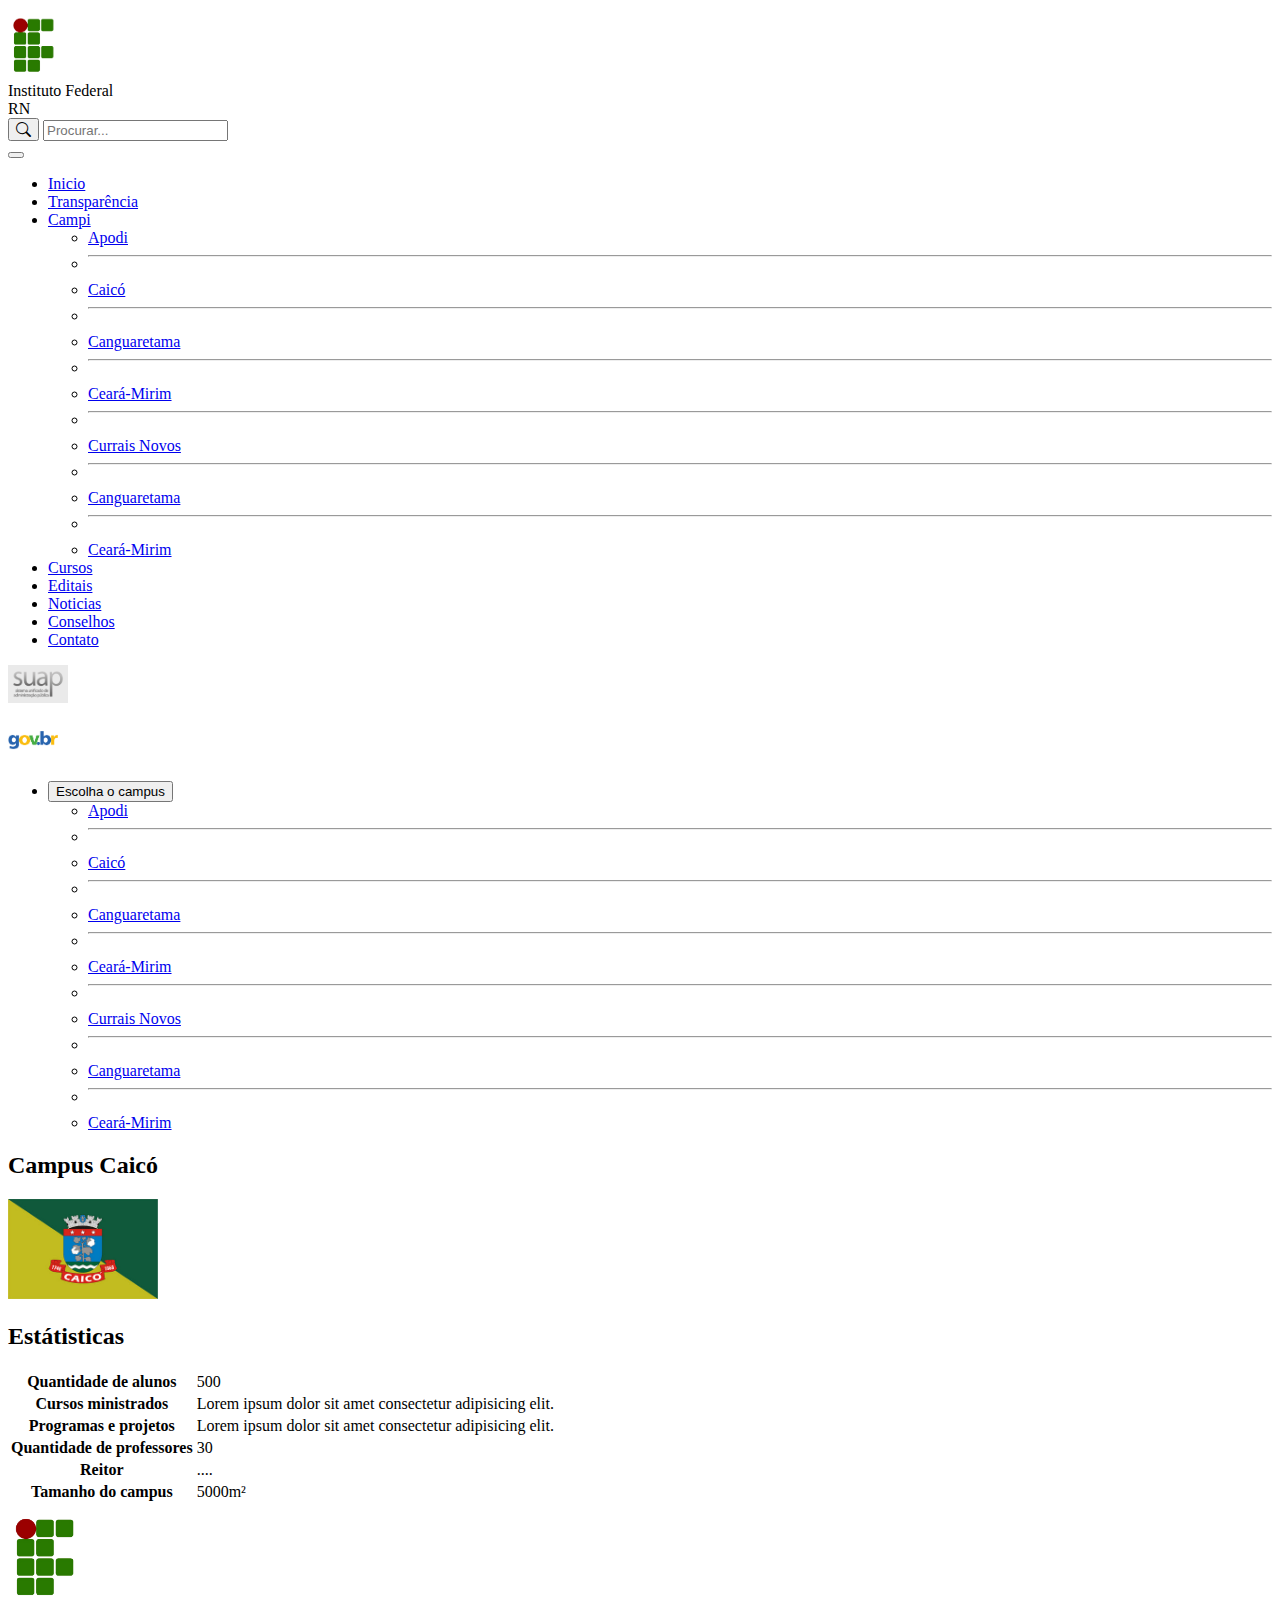
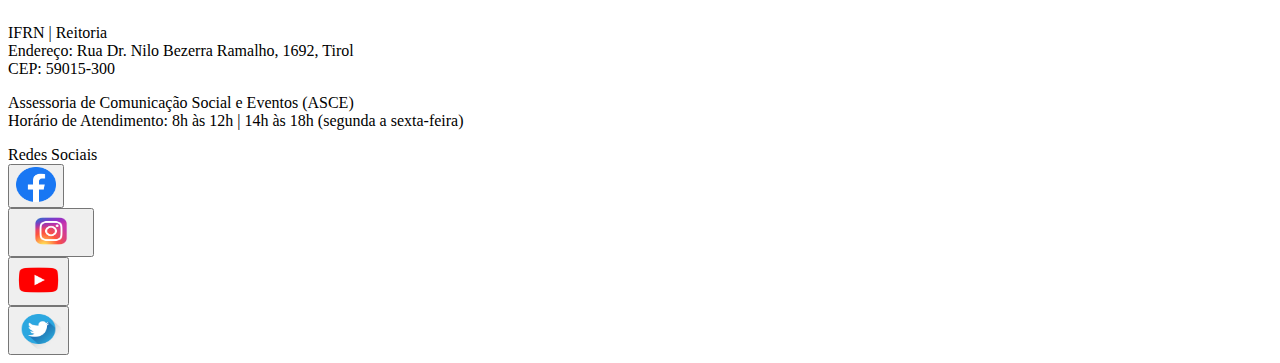
<file: ProvaDesign/InfoCampi.html>
<!DOCTYPE html>
<html lang="en">
<head>
    <meta charset="UTF-8">
    <meta http-equiv="X-UA-Compatible" content="IE=edge">
    <meta name="viewport" content="width=device-width, initial-scale=1.0">
    <title>Informações de cada campus</title>
    <link href="Imgs/Logo_IF.png" rel="icon">
    <link href="https://cdn.jsdelivr.net/npm/bootstrap@5.3.0-alpha1/dist/css/bootstrap.min.css" rel="stylesheet" integrity="sha384-GLhlTQ8iRABdZLl6O3oVMWSktQOp6b7In1Zl3/Jr59b6EGGoI1aFkw7cmDA6j6gD" crossorigin="anonymous">
    <link rel="stylesheet" href="https://cdn.jsdelivr.net/npm/bootstrap-icons@1.10.3/font/bootstrap-icons.css">
</head>
<body>
    <div class="container-fluid">
        <div class="row sticky-top">
            <div class="col-12 bg-success bg-opacity-100 pb-3">
                <div class="row">
                    <div class="col-2 pt-2">
                        <div class="d-flex align-items-center justify-content-center h-100">
                            <a href="PaginaInicial.html" role="button" class="rounded-circle bg-light p-2">
                                <img src="Imgs/Logo_IF.png" style="height: 70px;">
                            </a>
                            <div class="d-flex flex-column ps-3 d-none d-lg-block">
                                <div class="row">
                                    <div class="col-12 d-flex justify-content-center">
                                        <span class="text-light text-center">Instituto Federal</span>
                                    </div>
                                </div>
                                <div class="row">
                                    <div class="col-12 d-flex justify-content-center">
                                        <span class="text-light">RN</span>
                                    </div>
                                </div>
                            </div>
                        </div>
                    </div>
                    <div class="col-10 pt-2">
                        <div class="row pt-lg-0 pt-sm-2">
                            <div class="col-12 d-flex justify-content-start">
                                <form class="w-100 me-2 mt-2">
                                    <div class="input-group">
                                        <button class="btn bg-light" type="button">
                                            <i class="bi bi-search" style="font-size: 15px;"></i>
                                        </button>
                                        <input type="text" class="form-control" placeholder="Procurar..." aria-describedby="basic-addon1">
                                    </div>
                                </form>
                            </div>
                        </div>
                        <div class="row pt-lg-0 pt-sm-2">
                            <div class="col-12">
                                <nav class="navbar navbar-expand-lg pb-0 pt-3 d-flex justify-content-start">
                                    <button class="navbar-toggler" type="button" data-bs-toggle="collapse" data-bs-target="#navbarSupportedContent" aria-controls="navbarSupportedContent" aria-expanded="false" aria-label="Toggle navigation">
                                        <span class="navbar-toggler-icon"></span>
                                    </button>
                                    <div class="collapse navbar-collapse" id="navbarSupportedContent">
                                        <div class="d-flex justify-content-evenly w-100">
                                            <div class="d-flex justify-content-center">
                                                <ul class="navbar-nav mb-2 mb-lg-0">
                                                    <li class="nav-item">
                                                    <a class="nav-link active text-light" aria-current="page" href="PaginaInicial.html">Inicio</a>
                                                    </li>
                                                    <li class="nav-item">
                                                    <a class="nav-link text-light" href="#">Transparência</a>
                                                    </li>
                                                    <li class="nav-item dropdown">
                                                    <a class="nav-link dropdown-toggle text-light" href="#" role="button" data-bs-toggle="dropdown" aria-expanded="false">
                                                        Campi
                                                    </a>
                                                        <ul class="dropdown-menu bg-success-subtle">
                                                            <li><a class="dropdown-item" href="InfoCampi.html">Apodi</a></li>
                                                            <li><hr class="dropdown-divider"></li>
                                                            <li><a class="dropdown-item" href="InfoCampi.html">Caicó</a></li>
                                                            <li><hr class="dropdown-divider"></li>
                                                            <li><a class="dropdown-item" href="InfoCampi.html">Canguaretama</a></li>
                                                            <li><hr class="dropdown-divider"></li>
                                                            <li><a class="dropdown-item" href="InfoCampi.html">Ceará-Mirim</a></li>
                                                            <li><hr class="dropdown-divider"></li>
                                                            <li><a class="dropdown-item" href="InfoCampi.html">Currais Novos</a></li>
                                                            <li><hr class="dropdown-divider"></li>
                                                            <li><a class="dropdown-item" href="InfoCampi.html">Canguaretama</a></li>
                                                            <li><hr class="dropdown-divider"></li>
                                                            <li><a class="dropdown-item" href="InfoCampi.html">Ceará-Mirim</a></li>
                                                        </ul>
                                                    </li>
                                                    <li class="nav-item">
                                                        <a class="nav-link text-light" href="#">Cursos</a>
                                                    </li>
                                                    <li class="nav-item">
                                                        <a class="nav-link text-light" href="Editais.html">Editais</a>
                                                    </li>
                                                    <li class="nav-item">
                                                        <a class="nav-link text-light" href="Noticias.html">Noticias</a>
                                                    </li>
                                                    <li class="nav-item">
                                                        <a class="nav-link text-light" href="#">Conselhos</a>
                                                    </li>
                                                    <li class="nav-item">
                                                        <a class="nav-link text-light" href="Contato.html">Contato</a>
                                                    </li>
                                                </ul>
                                            </div>
                                            <div class="d-flex justify-content-center flex-column flex-md-row ms-md-5">
                                                <a href="#" role="button" class="mb-2 m-md-0 d-flex justify-content-center" >
                                                    <div class="d-flex justify-content-center rounded-circle bg-light" style="width: 70px; height: 50px;">
                                                        <img src="Imgs/Logo_SUAP.png" class=" rounded-circle" style="width: 60px;">
                                                    </div>
                                                </a>
                                                <a href="#" class="d-flex justify-content-center ms-md-3" role="button" >
                                                    <div class="d-flex justify-content-center rounded-circle bg-light" style="width: 70px; height: 50px;">
                                                        <img src="Imgs/Logo_Gov.png" style="height: 50px;">
                                                    </div>
                                                </a>
                                            </div>
                                        </div>
                                    </div>
                                </nav>
                            </div>
                        </div>
                    </div>
                </div>
            </div>
        </div>
        <div class="row bg-success bg-opacity-50">
            <div class="col-12">
                <div class="row pt-2">
                    <div class="col-12 d-flex justify-content-center">
                        <ul class="list-group list-group-horizontal">
                            <li class="list-group-item pe-2 bg-transparent border-0">
                                <button class="btn btn-success dropdown-toggle" data-bs-toggle="dropdown" aria-expanded="false">
                                    Escolha o campus
                                </button>
                                <ul class="dropdown-menu bg-success-subtle" aria-labelledby="btnGroupDrop1">
                                    <li><a class="dropdown-item" href="#">Apodi</a></li>
                                    <li><hr class="dropdown-divider"></li>
                                    <li><a class="dropdown-item" href="#">Caicó</a></li>
                                    <li><hr class="dropdown-divider"></li>
                                    <li><a class="dropdown-item" href="#">Canguaretama</a></li>
                                    <li><hr class="dropdown-divider"></li>
                                    <li><a class="dropdown-item" href="#">Ceará-Mirim</a></li>
                                    <li><hr class="dropdown-divider"></li>
                                    <li><a class="dropdown-item" href="#">Currais Novos</a></li>
                                    <li><hr class="dropdown-divider"></li>
                                    <li><a class="dropdown-item" href="#">Canguaretama</a></li>
                                    <li><hr class="dropdown-divider"></li>
                                    <li><a class="dropdown-item" href="#">Ceará-Mirim</a></li>
                                </ul>
                            </li>
                        </ul>
                    </div>
                </div>
                <div class="row pt-2">
                    <div class="col-12">
                        <div class="d-flex justify-content-center">
                            <div class="d-flex justify-content-center">
                                <div class="my-4">
                                    <div class="d-flex align-items-center">
                                        <h2>Campus Caicó</h2>
                                    </div>
                                    <div class="d-flex pt-2 justify-content-center">
                                        <img src="Imgs/Bandeira_Caicó.png" style="width: 150px;">
                                    </div>
                                </div>
                            </div>
                        </div>
                    </div>
                </div>
                <div class="row pb-3">
                    <div class="col-12">
                        <div class="d-flex justify-content-center">
                            <div class="bg-light rounded-circle px-5 py-3 my-4">
                                <h2>Estátisticas</h2>
                            </div>
                        </div>
                    </div>
                </div>
                <div class="row d-flex justify-content-center">
                    <div class="col-12 col-md-6">
                        <table class="table text-center table-success table-striped-columns">
                            <tbody>
                                <tr>
                                    <th>Quantidade de alunos</th>
                                    <td>500</td>
                                </tr>
                                <tr>
                                    <th>Cursos ministrados</th>
                                    <td>Lorem ipsum dolor sit amet consectetur adipisicing elit.</td>
                                </tr>
                                <tr>
                                    <th>Programas e projetos</th>
                                    <td>Lorem ipsum dolor sit amet consectetur adipisicing elit.</td>
                                </tr>
                                <tr>
                                    <th>Quantidade de professores</th>
                                    <td>30</td>
                                </tr>
                                <tr>
                                    <th>Reitor</th>
                                    <td>....</td>
                                </tr>
                                <tr>
                                    <th>Tamanho do campus</th>
                                    <td>5000m²</td>
                                </tr>
                            </tbody>
                          </table>
                    </div>
                </div>
            </div>
        </div>
        <div class="row">
            <div class="col-12">
                <div class="row bg-success bg-opacity-100 py-3">
                    <div class="col-2">
                        <div class="d-flex align-items-center justify-content-center h-100">
                            <a href="#" role="button">
                                <img src="Imgs/Logo_IF.png" style="height: 100px;">
                            </a>
                        </div>
                    </div>
                    <div class="col-10 col-md-7">
                        <div class="row">
                            <div class="col-md-6">
                                <p class="text-center text-light">IFRN | Reitoria<br>Endereço: Rua Dr. Nilo Bezerra Ramalho, 1692, Tirol<br>CEP: 59015-300</p>
                            </div>
                            <div class="col-md-6">
                                <p class="text-center text-light">Assessoria de Comunicação Social e Eventos (ASCE)<br>Horário de Atendimento: 8h às 12h | 14h às 18h (segunda a sexta-feira)</p>
                            </div>
                        </div>
                    </div>
                    <div class="col-md-3">
                        <div class="row">
                            <div class="col-12">
                                <div class="row d-none d-md-block">
                                    <div class="col-12 d-flex justify-content-center">
                                        <span class="text-light fs-5">Redes Sociais</span>
                                    </div>
                                </div>
                                <div class="row mt-1 d-flex justify-content-evenly">
                                    <div class="col-3 d-flex justify-content-center mt-2">
                                        <button class="border-0 bg-transparent">
                                            <img src="Imgs/Logo_Facebook.webp" style="height: 35px; width: 40px;">
                                        </button>
                                    </div>
                                    <div class="col-3 d-flex justify-content-center mt-2">
                                        <button class="border-0 bg-transparent">
                                            <img src="Imgs/Logo_instagram.png" style="height: 40px; width: 70px;">
                                        </button>
                                    </div> 
                                    <div class="col-3  d-flex justify-content-center mt-2">
                                        <button class="border-0 bg-transparent">
                                            <img src="Imgs/Logo_Youtube.png" style="height: 40px; width: 45px;">
                                        </button>
                                    </div>
                                    <div class="col-3 d-flex justify-content-center mt-2">
                                        <button class="border-0 bg-transparent">
                                            <img src="Imgs/Logo_twitter.png" style="height: 40px; width: 45px;">
                                        </button>
                                    </div>
                                </div>
                            </div>
                        </div>
                    </div>
                </div>
            </div>
        </div>
    </div>
</body>
<script src="https://cdn.jsdelivr.net/npm/bootstrap@5.3.0-alpha1/dist/js/bootstrap.bundle.min.js" integrity="sha384-w76AqPfDkMBDXo30jS1Sgez6pr3x5MlQ1ZAGC+nuZB+EYdgRZgiwxhTBTkF7CXvN" crossorigin="anonymous"></script>
</html>
</file>
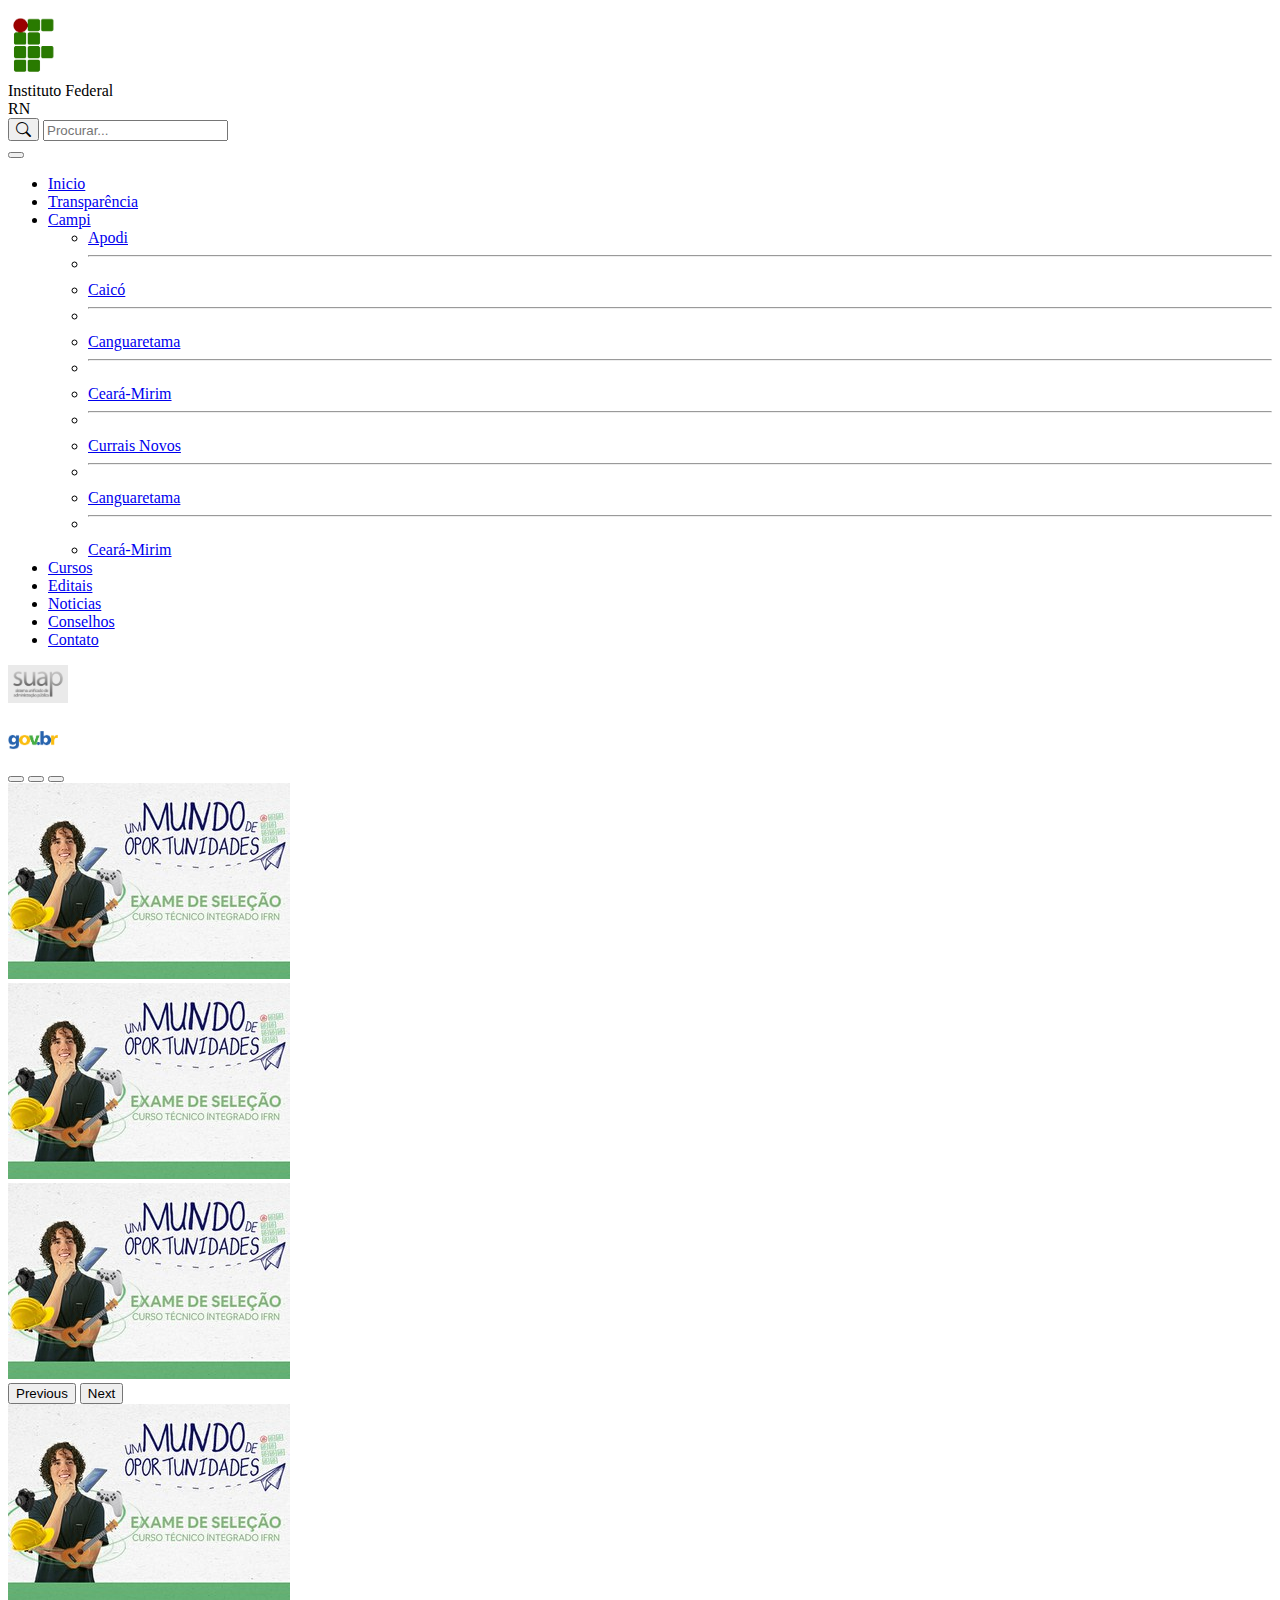
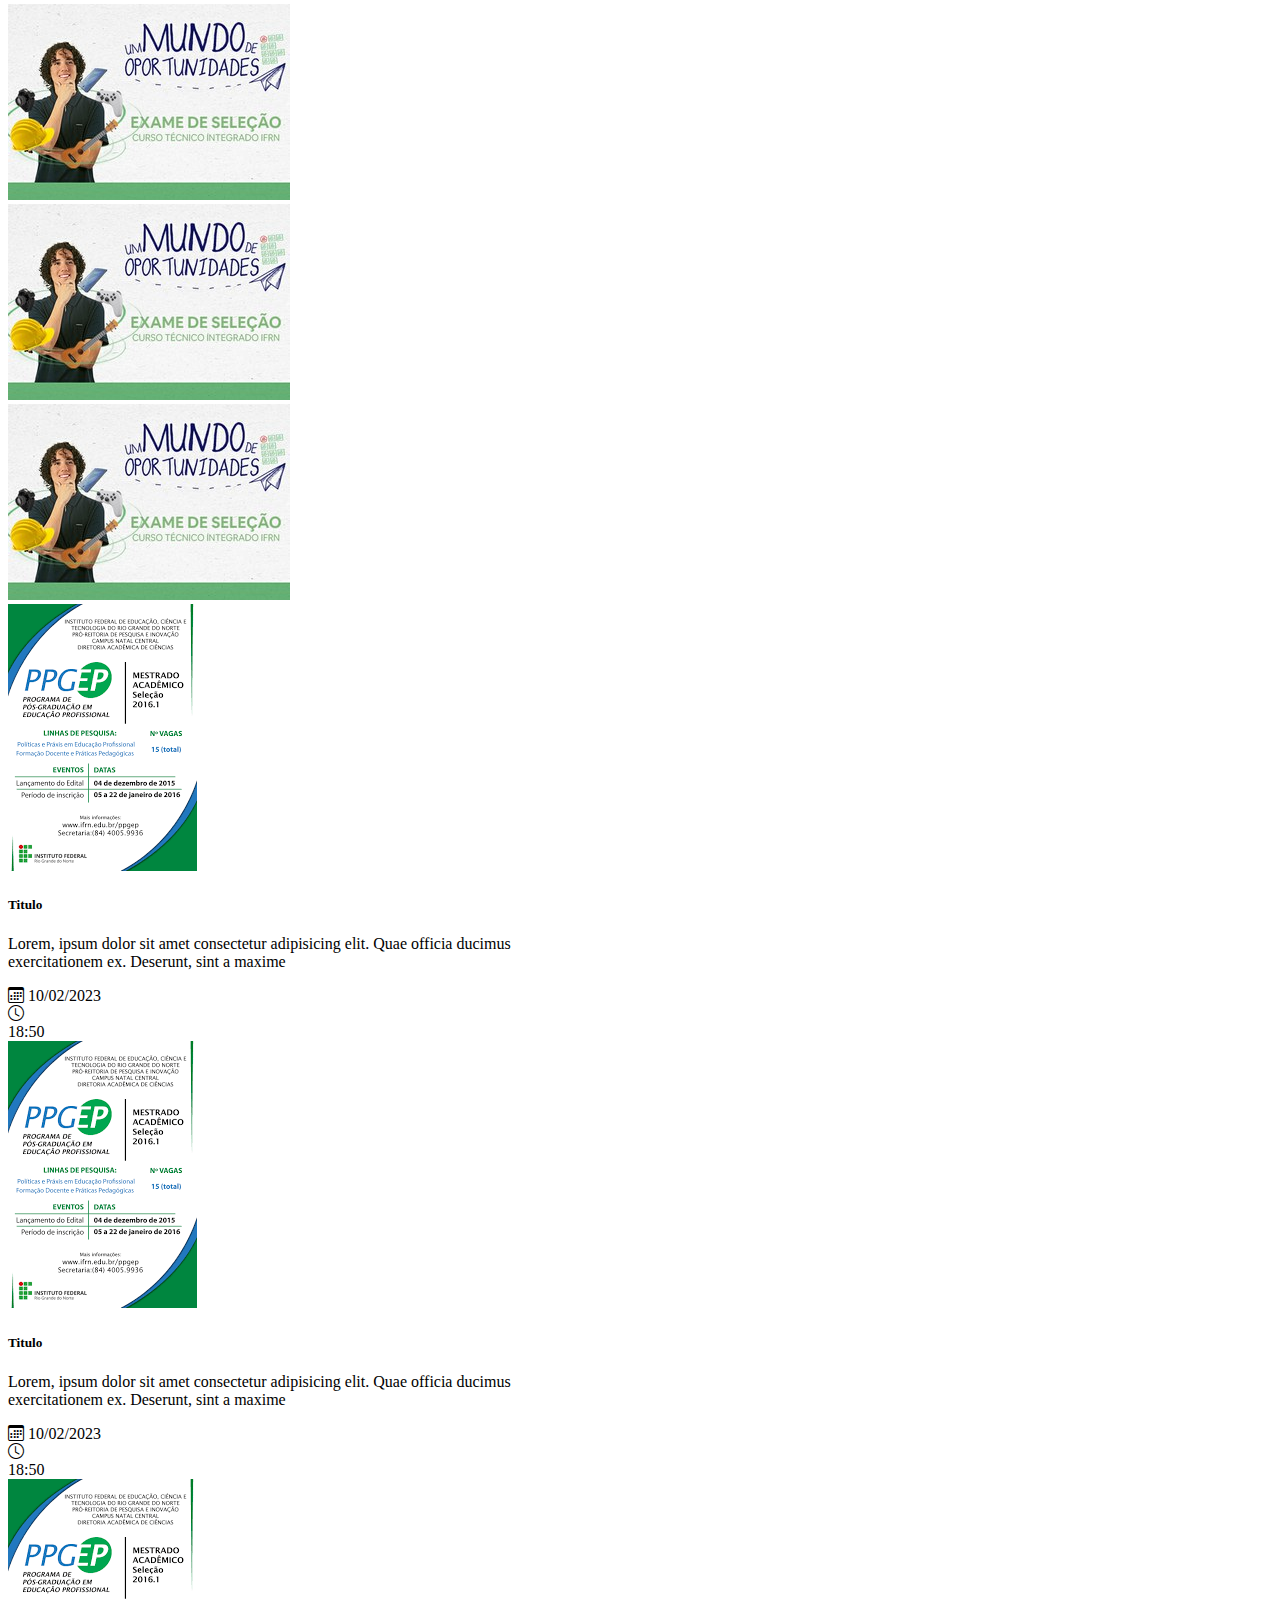
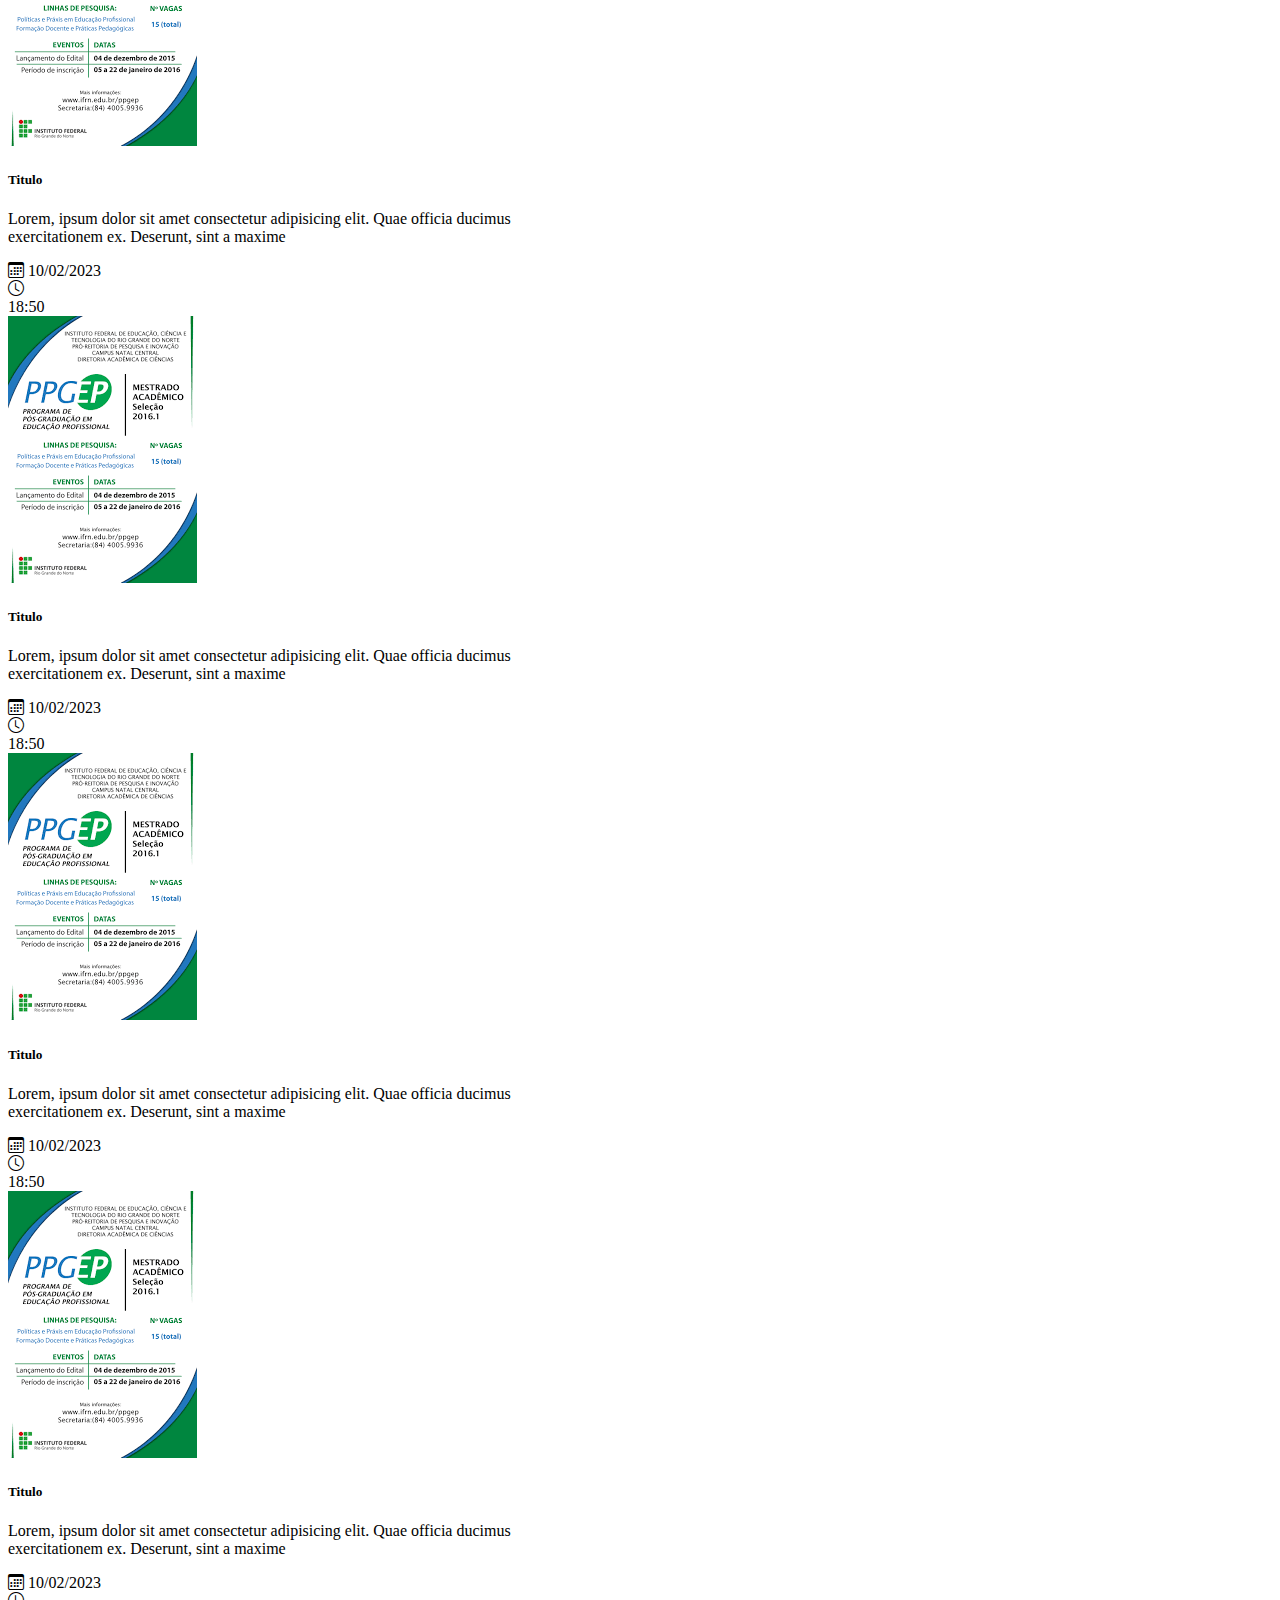
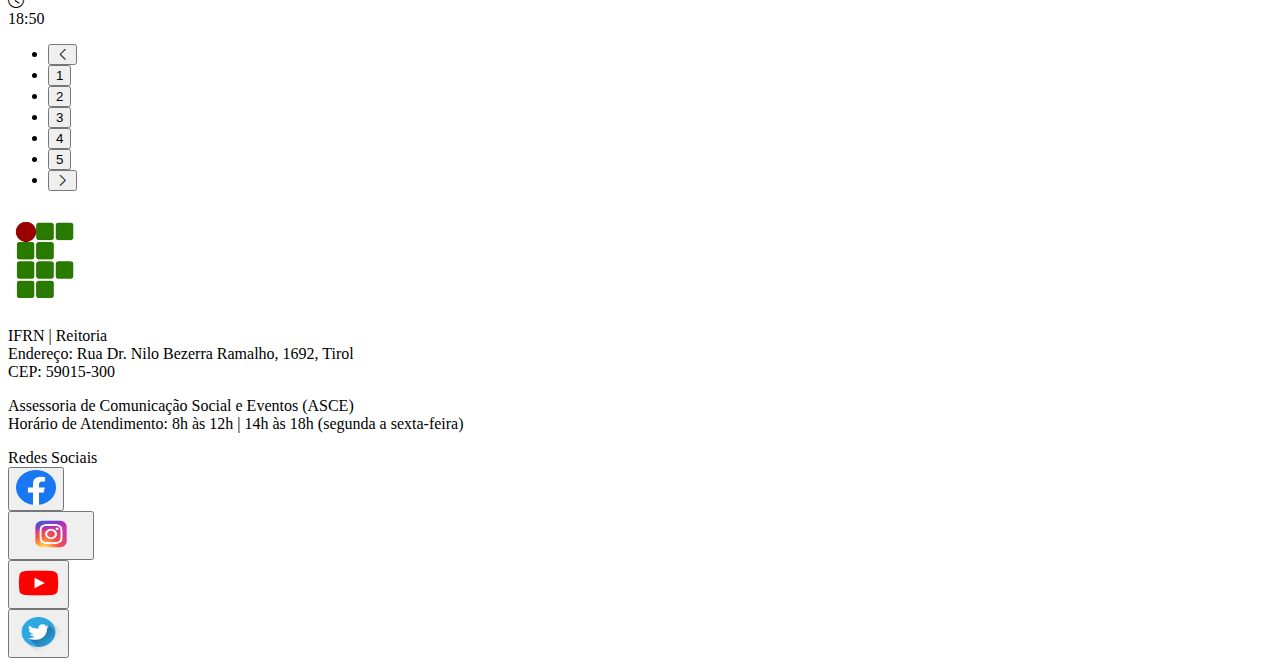
<file: ProvaDesign/Noticias.html>
<!DOCTYPE html>
<html lang="en">
<head>
    <meta charset="UTF-8">
    <meta http-equiv="X-UA-Compatible" content="IE=edge">
    <meta name="viewport" content="width=device-width, initial-scale=1.0">
    <title>Noticias</title>
    <link href="Imgs/Logo_IF.png" rel="icon">
    <link href="https://cdn.jsdelivr.net/npm/bootstrap@5.3.0-alpha1/dist/css/bootstrap.min.css" rel="stylesheet" integrity="sha384-GLhlTQ8iRABdZLl6O3oVMWSktQOp6b7In1Zl3/Jr59b6EGGoI1aFkw7cmDA6j6gD" crossorigin="anonymous">
    <link rel="stylesheet" href="https://cdn.jsdelivr.net/npm/bootstrap-icons@1.10.3/font/bootstrap-icons.css">
</head>
<body>
    <div class="container-fluid">
        <div class="row sticky-top">
            <div class="col-12 bg-success bg-opacity-100 pb-3">
                <div class="row">
                    <div class="col-2 pt-2">
                        <div class="d-flex align-items-center justify-content-center h-100">
                            <a href="PaginaInicial.html" role="button" class="rounded-circle bg-light p-2">
                                <img src="Imgs/Logo_IF.png" style="height: 70px;">
                            </a>
                            <div class="d-flex flex-column ps-3 d-none d-lg-block">
                                <div class="row">
                                    <div class="col-12 d-flex justify-content-center">
                                        <span class="text-light text-center">Instituto Federal</span>
                                    </div>
                                </div>
                                <div class="row">
                                    <div class="col-12 d-flex justify-content-center">
                                        <span class="text-light">RN</span>
                                    </div>
                                </div>
                            </div>
                        </div>
                    </div>
                    <div class="col-10 pt-2">
                        <div class="row pt-lg-0 pt-sm-2">
                            <div class="col-12 d-flex justify-content-start">
                                <form class="w-100 me-2 mt-2">
                                    <div class="input-group">
                                        <button class="btn bg-light" type="button">
                                            <i class="bi bi-search" style="font-size: 15px;"></i>
                                        </button>
                                        <input type="text" class="form-control" placeholder="Procurar..." aria-describedby="basic-addon1">
                                    </div>
                                </form>
                            </div>
                        </div>
                        <div class="row pt-lg-0 pt-sm-2">
                            <div class="col-12">
                                <nav class="navbar navbar-expand-lg pb-0 pt-3 d-flex justify-content-start">
                                    <button class="navbar-toggler" type="button" data-bs-toggle="collapse" data-bs-target="#navbarSupportedContent" aria-controls="navbarSupportedContent" aria-expanded="false" aria-label="Toggle navigation">
                                        <span class="navbar-toggler-icon"></span>
                                    </button>
                                    <div class="collapse navbar-collapse" id="navbarSupportedContent">
                                        <div class="d-flex justify-content-evenly w-100">
                                            <div class="d-flex justify-content-center">
                                                <ul class="navbar-nav mb-2 mb-lg-0">
                                                    <li class="nav-item">
                                                    <a class="nav-link active text-light" aria-current="page" href="PaginaInicial.html">Inicio</a>
                                                    </li>
                                                    <li class="nav-item">
                                                    <a class="nav-link text-light" href="#">Transparência</a>
                                                    </li>
                                                    <li class="nav-item dropdown">
                                                    <a class="nav-link dropdown-toggle text-light" href="#" role="button" data-bs-toggle="dropdown" aria-expanded="false">
                                                        Campi
                                                    </a>
                                                        <ul class="dropdown-menu bg-success-subtle">
                                                            <li><a class="dropdown-item" href="InfoCampi.html">Apodi</a></li>
                                                            <li><hr class="dropdown-divider"></li>
                                                            <li><a class="dropdown-item" href="InfoCampi.html">Caicó</a></li>
                                                            <li><hr class="dropdown-divider"></li>
                                                            <li><a class="dropdown-item" href="InfoCampi.html">Canguaretama</a></li>
                                                            <li><hr class="dropdown-divider"></li>
                                                            <li><a class="dropdown-item" href="InfoCampi.html">Ceará-Mirim</a></li>
                                                            <li><hr class="dropdown-divider"></li>
                                                            <li><a class="dropdown-item" href="InfoCampi.html">Currais Novos</a></li>
                                                            <li><hr class="dropdown-divider"></li>
                                                            <li><a class="dropdown-item" href="InfoCampi.html">Canguaretama</a></li>
                                                            <li><hr class="dropdown-divider"></li>
                                                            <li><a class="dropdown-item" href="InfoCampi.html">Ceará-Mirim</a></li>
                                                        </ul>
                                                    </li>
                                                    <li class="nav-item">
                                                        <a class="nav-link text-light" href="#">Cursos</a>
                                                    </li>
                                                    <li class="nav-item">
                                                        <a class="nav-link text-light" href="Editais.html">Editais</a>
                                                    </li>
                                                    <li class="nav-item">
                                                        <a class="nav-link text-light" href="Noticias.html">Noticias</a>
                                                    </li>
                                                    <li class="nav-item">
                                                        <a class="nav-link text-light" href="#">Conselhos</a>
                                                    </li>
                                                    <li class="nav-item">
                                                        <a class="nav-link text-light" href="Contato.html">Contato</a>
                                                    </li>
                                                </ul>
                                            </div>
                                            <div class="d-flex justify-content-center flex-column flex-md-row ms-md-5">
                                                <a href="#" role="button" class="mb-2 m-md-0 d-flex justify-content-center" >
                                                    <div class="d-flex justify-content-center rounded-circle bg-light" style="width: 70px; height: 50px;">
                                                        <img src="Imgs/Logo_SUAP.png" class=" rounded-circle" style="width: 60px;">
                                                    </div>
                                                </a>
                                                <a href="#" class="d-flex justify-content-center ms-md-3" role="button" >
                                                    <div class="d-flex justify-content-center rounded-circle bg-light" style="width: 70px; height: 50px;">
                                                        <img src="Imgs/Logo_Gov.png" style="height: 50px;">
                                                    </div>
                                                </a>
                                            </div>
                                        </div>
                                    </div>
                                </nav>
                            </div>
                        </div>
                    </div>
                </div>
            </div>
        </div>
        <div class="row bg-success bg-opacity-50">
            <div class="col-12">
                <div class="row row-cols-1 row-cols-md-2 pb-4 border-bottom">
                    <div class="col col-md-6 mt-4">
                        <div class="row d-flex justify-content-center">
                            <div class="col">
                                <div id="carouselExampleIndicators" class="carousel slide w-100 h-100">
                                    <div class="carousel-indicators">
                                    <button type="button" data-bs-target="#carouselExampleIndicators" data-bs-slide-to="0" class="active" aria-current="true" aria-label="Slide 1"></button>
                                    <button type="button" data-bs-target="#carouselExampleIndicators" data-bs-slide-to="1" aria-label="Slide 2"></button>
                                    <button type="button" data-bs-target="#carouselExampleIndicators" data-bs-slide-to="2" aria-label="Slide 3"></button>
                                    </div>
                                    <div class="carousel-inner">
                                    <div class="carousel-item active">
                                        <img src="Imgs/Noticias_Img1.jpg" class="d-block w-100" alt="...">
                                    </div>
                                    <div class="carousel-item">
                                        <img src="Imgs/Noticias_Img1.jpg" class="d-block w-100" alt="...">
                                    </div>
                                    <div class="carousel-item">
                                        <img src="Imgs/Noticias_Img1.jpg" class="d-block w-100" alt="...">
                                    </div>
                                    </div>
                                    <button class="carousel-control-prev" type="button" data-bs-target="#carouselExampleIndicators" data-bs-slide="prev">
                                    <span class="carousel-control-prev-icon" aria-hidden="true"></span>
                                    <span class="visually-hidden">Previous</span>
                                    </button>
                                    <button class="carousel-control-next" type="button" data-bs-target="#carouselExampleIndicators" data-bs-slide="next">
                                    <span class="carousel-control-next-icon" aria-hidden="true"></span>
                                    <span class="visually-hidden">Next</span>
                                    </button>
                                </div>
                            </div>
                        </div>
                    </div>
                    <div class="col col-md-6 mt-4">
                        <div class="row row-cols-2 g-4 ">
                            <div class="col">
                              <div class="card">
                                <img src="Imgs/Noticias_Img1.jpg" class="card-img" alt="...">
                              </div>
                            </div>
                            <div class="col">
                              <div class="card">
                                <img src="Imgs/Noticias_Img1.jpg" class="card-img" alt="...">
                              </div>
                            </div>
                            <div class="col">
                              <div class="card">
                                <img src="Imgs/Noticias_Img1.jpg" class="card-img" alt="...">
                                </div>
                            </div>
                            <div class="col">
                              <div class="card">
                                <img src="Imgs/Noticias_Img1.jpg" class="card-img" alt="...">
                              </div>
                            </div>
                        </div>
                    </div>
                </div>
                <div class="row pb-4 d-flex justify-content-center mt-4">
                    <div class="col-lg-4 d-flex justify-content-center">
                        <div class="card mb-3" style="max-width: 540px;">
                            <div class="row g-0">
                                <div class="col-md-4">
                                    <img src="Imgs/Noticias_Img2.jpg" class="img-fluid h-100 w-100 rounded-start" alt="...">
                                </div>
                                <div class="col-md-8">
                                    <div class="card-body">
                                        <h5 class="card-title text-center border-bottom pb-1">Titulo</h5>
                                        <p class="card-text">Lorem, ipsum dolor sit amet consectetur adipisicing elit. Quae officia ducimus exercitationem ex. Deserunt, sint a maxime</p>
                                        <div class="card-text">
                                            <div class="d-flex justify-content-around">
                                                <div class="d-flex justify-content-center">
                                                    <div class="d-flex flex-column align-items-center">
                                                        <i class="bi bi-calendar3"></i>
                                                        <label>10/02/2023</label>
                                                    </div>
                                                </div>
                                                <div class="d-flex justify-content-center">
                                                    <div class="d-flex flex-column align-items-center">
                                                        <i class="bi bi-clock"><br></i>
                                                        <label>18:50</label>
                                                    </div>
                                                </div>
                                            </div>
                                        </div>
                                    </div>
                                </div>
                            </div>
                        </div>
                    </div>
                    <div class="col-lg-4 d-flex justify-content-center">
                        <div class="card mb-3" style="max-width: 540px;">
                            <div class="row g-0">
                                <div class="col-md-4">
                                    <img src="Imgs/Noticias_Img2.jpg" class="img-fluid rounded-start h-100 w-100" alt="...">
                                </div>
                                <div class="col-md-8">
                                    <div class="card-body">
                                        <h5 class="card-title text-center border-bottom pb-1">Titulo</h5>
                                        <p class="card-text">Lorem, ipsum dolor sit amet consectetur adipisicing elit. Quae officia ducimus exercitationem ex. Deserunt, sint a maxime</p>
                                        <div class="card-text">
                                            <div class="d-flex justify-content-around">
                                                <div class="d-flex justify-content-center">
                                                    <div class="d-flex flex-column align-items-center">
                                                        <i class="bi bi-calendar3"></i>
                                                        <label>10/02/2023</label>
                                                    </div>
                                                </div>
                                                <div class="d-flex justify-content-center">
                                                    <div class="d-flex flex-column align-items-center">
                                                        <i class="bi bi-clock"><br></i>
                                                        <label>18:50</label>
                                                    </div>
                                                </div>
                                            </div>
                                        </div>
                                    </div>
                                </div>
                            </div>
                        </div>
                    </div>
                    <div class="col-lg-4 d-flex justify-content-center">
                        <div class="card mb-3" style="max-width: 540px;">
                            <div class="row g-0">
                                <div class="col-md-4">
                                    <img src="Imgs/Noticias_Img2.jpg" class="img-fluid rounded-start h-100 w-100" alt="...">
                                </div>
                                <div class="col-md-8">
                                    <div class="card-body">
                                        <h5 class="card-title text-center border-bottom pb-1">Titulo</h5>
                                        <p class="card-text">Lorem, ipsum dolor sit amet consectetur adipisicing elit. Quae officia ducimus exercitationem ex. Deserunt, sint a maxime</p>
                                        <div class="card-text">
                                            <div class="d-flex justify-content-around">
                                                <div class="d-flex justify-content-center">
                                                    <div class="d-flex flex-column align-items-center">
                                                        <i class="bi bi-calendar3"></i>
                                                        <label>10/02/2023</label>
                                                    </div>
                                                </div>
                                                <div class="d-flex justify-content-center">
                                                    <div class="d-flex flex-column align-items-center">
                                                        <i class="bi bi-clock"><br></i>
                                                        <label>18:50</label>
                                                    </div>
                                                </div>
                                            </div>
                                        </div>
                                    </div>
                                </div>
                            </div>
                        </div>
                    </div>
                </div>
                <div class="row pb-4 d-flex justify-content-center mt-4">
                    <div class="col-lg-4 d-flex justify-content-center">
                        <div class="card mb-3" style="max-width: 540px;">
                            <div class="row g-0">
                                <div class="col-md-4">
                                    <img src="Imgs/Noticias_Img2.jpg" class="img-fluid h-100 w-100 rounded-start" alt="...">
                                </div>
                                <div class="col-md-8">
                                    <div class="card-body">
                                        <h5 class="card-title text-center border-bottom pb-1">Titulo</h5>
                                        <p class="card-text">Lorem, ipsum dolor sit amet consectetur adipisicing elit. Quae officia ducimus exercitationem ex. Deserunt, sint a maxime</p>
                                        <div class="card-text">
                                            <div class="d-flex justify-content-around">
                                                <div class="d-flex justify-content-center">
                                                    <div class="d-flex flex-column align-items-center">
                                                        <i class="bi bi-calendar3"></i>
                                                        <label>10/02/2023</label>
                                                    </div>
                                                </div>
                                                <div class="d-flex justify-content-center">
                                                    <div class="d-flex flex-column align-items-center">
                                                        <i class="bi bi-clock"><br></i>
                                                        <label>18:50</label>
                                                    </div>
                                                </div>
                                            </div>
                                        </div>
                                    </div>
                                </div>
                            </div>
                        </div>
                    </div>
                    <div class="col-lg-4 d-flex justify-content-center">
                        <div class="card mb-3" style="max-width: 540px;">
                            <div class="row g-0">
                                <div class="col-md-4">
                                    <img src="Imgs/Noticias_Img2.jpg" class="img-fluid rounded-start h-100 w-100" alt="...">
                                </div>
                                <div class="col-md-8">
                                    <div class="card-body">
                                        <h5 class="card-title text-center border-bottom pb-1">Titulo</h5>
                                        <p class="card-text">Lorem, ipsum dolor sit amet consectetur adipisicing elit. Quae officia ducimus exercitationem ex. Deserunt, sint a maxime</p>
                                        <div class="card-text">
                                            <div class="d-flex justify-content-around">
                                                <div class="d-flex justify-content-center">
                                                    <div class="d-flex flex-column align-items-center">
                                                        <i class="bi bi-calendar3"></i>
                                                        <label>10/02/2023</label>
                                                    </div>
                                                </div>
                                                <div class="d-flex justify-content-center">
                                                    <div class="d-flex flex-column align-items-center">
                                                        <i class="bi bi-clock"><br></i>
                                                        <label>18:50</label>
                                                    </div>
                                                </div>
                                            </div>
                                        </div>
                                    </div>
                                </div>
                            </div>
                        </div>
                    </div>
                    <div class="col-lg-4 d-flex justify-content-center">
                        <div class="card mb-3" style="max-width: 540px;">
                            <div class="row g-0">
                                <div class="col-md-4">
                                    <img src="Imgs/Noticias_Img2.jpg" class="img-fluid rounded-start h-100 w-100" alt="...">
                                </div>
                                <div class="col-md-8">
                                    <div class="card-body">
                                        <h5 class="card-title text-center border-bottom pb-1">Titulo</h5>
                                        <p class="card-text">Lorem, ipsum dolor sit amet consectetur adipisicing elit. Quae officia ducimus exercitationem ex. Deserunt, sint a maxime</p>
                                        <div class="card-text">
                                            <div class="d-flex justify-content-around">
                                                <div class="d-flex justify-content-center">
                                                    <div class="d-flex flex-column align-items-center">
                                                        <i class="bi bi-calendar3"></i>
                                                        <label>10/02/2023</label>
                                                    </div>
                                                </div>
                                                <div class="d-flex justify-content-center">
                                                    <div class="d-flex flex-column align-items-center">
                                                        <i class="bi bi-clock"><br></i>
                                                        <label>18:50</label>
                                                    </div>
                                                </div>
                                            </div>
                                        </div>
                                    </div>
                                </div>
                            </div>
                        </div>
                    </div>
                </div>
                <div class="row pb-2">
                    <div class="col-12 d-flex justify-content-center">
                        <ul class="list-group list-group-horizontal">
                            <li class="list-group-item pe-2 bg-transparent border-0">
                                <button class="btn btn-success"><i class="bi bi-chevron-left"></i></button>
                            </li>
                            <li class="list-group-item pe-0 bg-transparent border-0">
                                <button class="btn btn-success">1</button>
                            </li>
                            <li class="list-group-item pe-0 bg-transparent border-0">
                                <button class="btn btn-light">2</button>
                            </li>
                            <li class="list-group-item pe-0 bg-transparent border-0">
                                <button class="btn btn-light">3</button>
                            </li>
                            <li class="list-group-item pe-0 bg-transparent border-0">
                                <button class="btn btn-light">4</button>
                            </li>
                            <li class="list-group-item pe-2 bg-transparent border-0">
                                <button class="btn btn-light">5</button>
                            </li>
                            <li class="list-group-item pe-0 bg-transparent border-0">
                                <button class="btn btn-success"><i class="bi bi-chevron-right"></i></button>
                            </li>
                        </ul>
                    </div>
                </div>
            </div>
        </div>
        <div class="row">
            <div class="col-12">
                <div class="row bg-success bg-opacity-100 py-3">
                    <div class="col-2">
                        <div class="d-flex align-items-center justify-content-center h-100">
                            <a href="#" role="button">
                                <img src="Imgs/Logo_IF.png" style="height: 100px;">
                            </a>
                        </div>
                    </div>
                    <div class="col-10 col-md-7">
                        <div class="row">
                            <div class="col-md-6">
                                <p class="text-center text-light">IFRN | Reitoria<br>Endereço: Rua Dr. Nilo Bezerra Ramalho, 1692, Tirol<br>CEP: 59015-300</p>
                            </div>
                            <div class="col-md-6">
                                <p class="text-center text-light">Assessoria de Comunicação Social e Eventos (ASCE)<br>Horário de Atendimento: 8h às 12h | 14h às 18h (segunda a sexta-feira)</p>
                            </div>
                        </div>
                    </div>
                    <div class="col-md-3">
                        <div class="row">
                            <div class="col-12">
                                <div class="row d-none d-md-block">
                                    <div class="col-12 d-flex justify-content-center">
                                        <span class="text-light fs-5">Redes Sociais</span>
                                    </div>
                                </div>
                                <div class="row mt-1 d-flex justify-content-evenly">
                                    <div class="col-3 d-flex justify-content-center mt-2">
                                        <button class="border-0 bg-transparent">
                                            <img src="Imgs/Logo_Facebook.webp" style="height: 35px; width: 40px;">
                                        </button>
                                    </div>
                                    <div class="col-3 d-flex justify-content-center mt-2">
                                        <button class="border-0 bg-transparent">
                                            <img src="Imgs/Logo_instagram.png" style="height: 40px; width: 70px;">
                                        </button>
                                    </div> 
                                    <div class="col-3  d-flex justify-content-center mt-2">
                                        <button class="border-0 bg-transparent">
                                            <img src="Imgs/Logo_Youtube.png" style="height: 40px; width: 45px;">
                                        </button>
                                    </div>
                                    <div class="col-3 d-flex justify-content-center mt-2">
                                        <button class="border-0 bg-transparent">
                                            <img src="Imgs/Logo_twitter.png" style="height: 40px; width: 45px;">
                                        </button>
                                    </div>
                                </div>
                            </div>
                        </div>
                    </div>
                </div>
            </div>
        </div>
    </div>
</body>
<script src="https://cdn.jsdelivr.net/npm/bootstrap@5.3.0-alpha1/dist/js/bootstrap.bundle.min.js" integrity="sha384-w76AqPfDkMBDXo30jS1Sgez6pr3x5MlQ1ZAGC+nuZB+EYdgRZgiwxhTBTkF7CXvN" crossorigin="anonymous"></script>
</html>
</file>
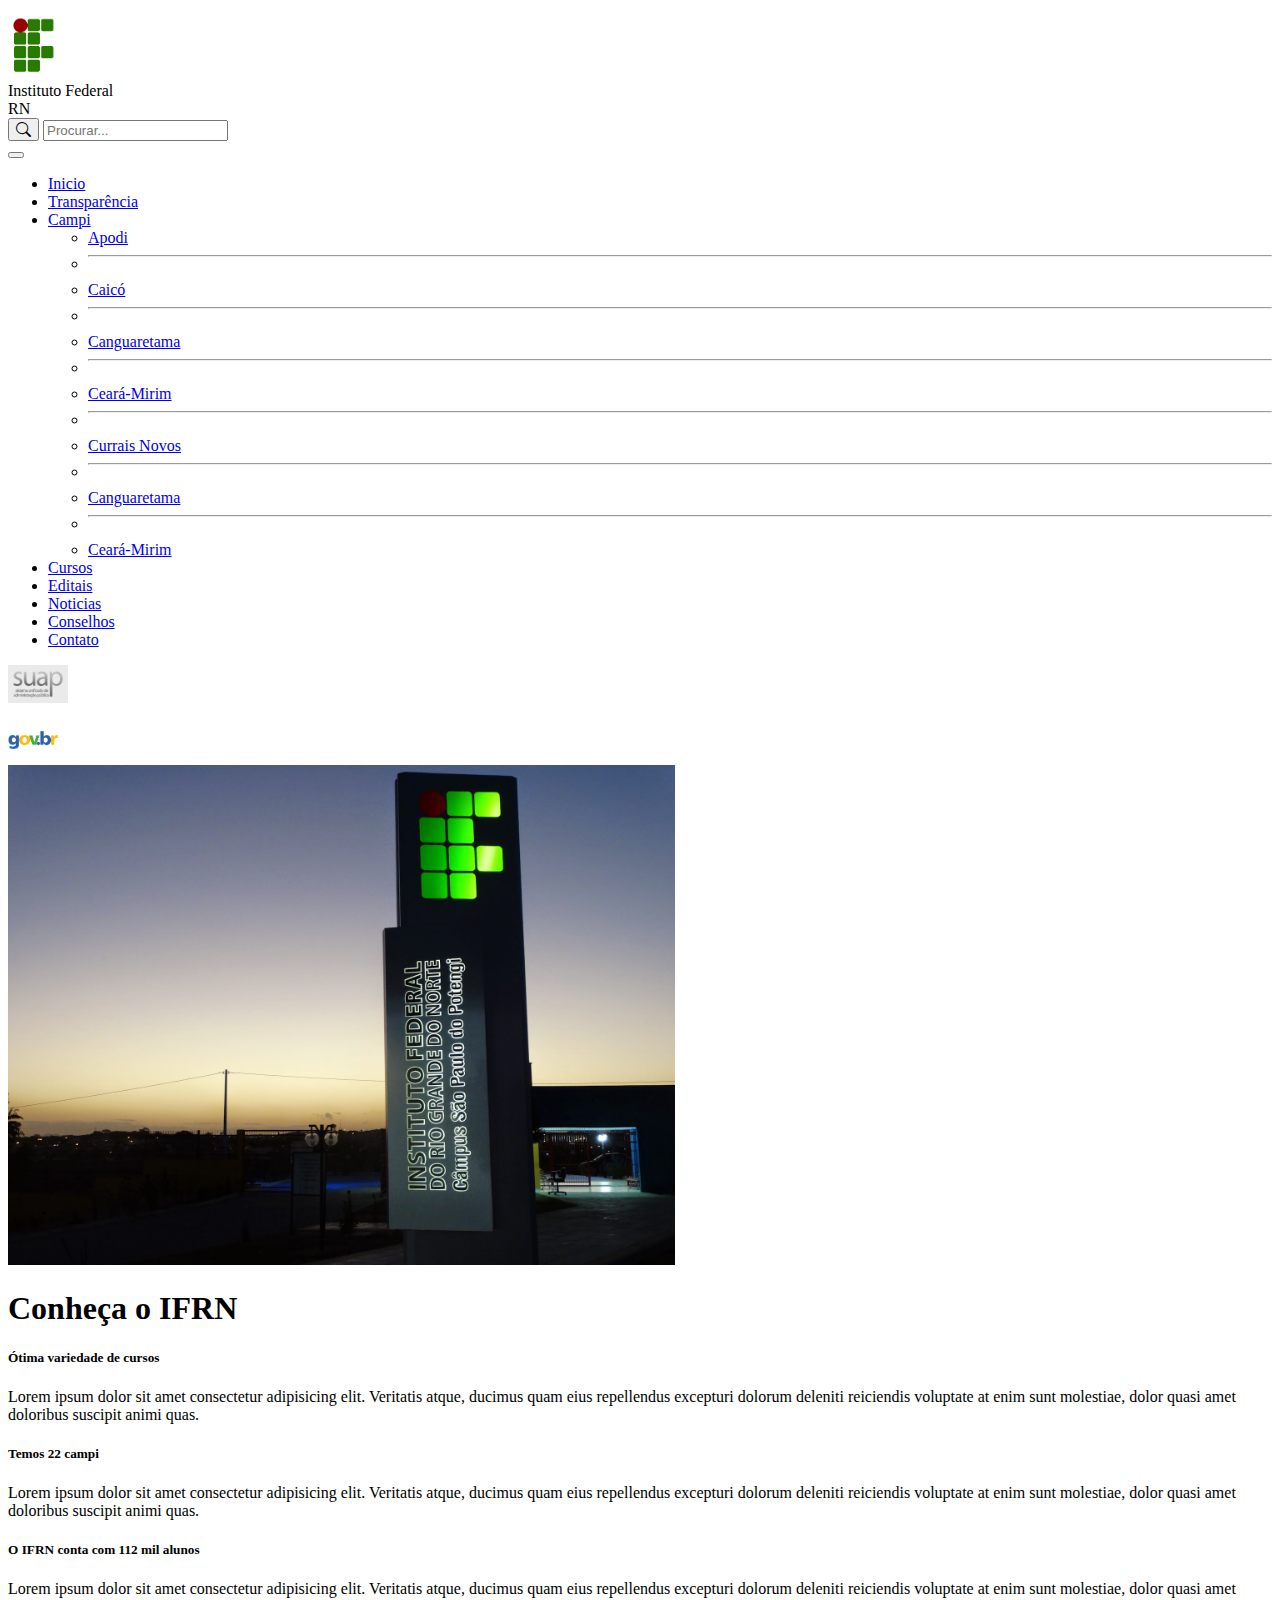
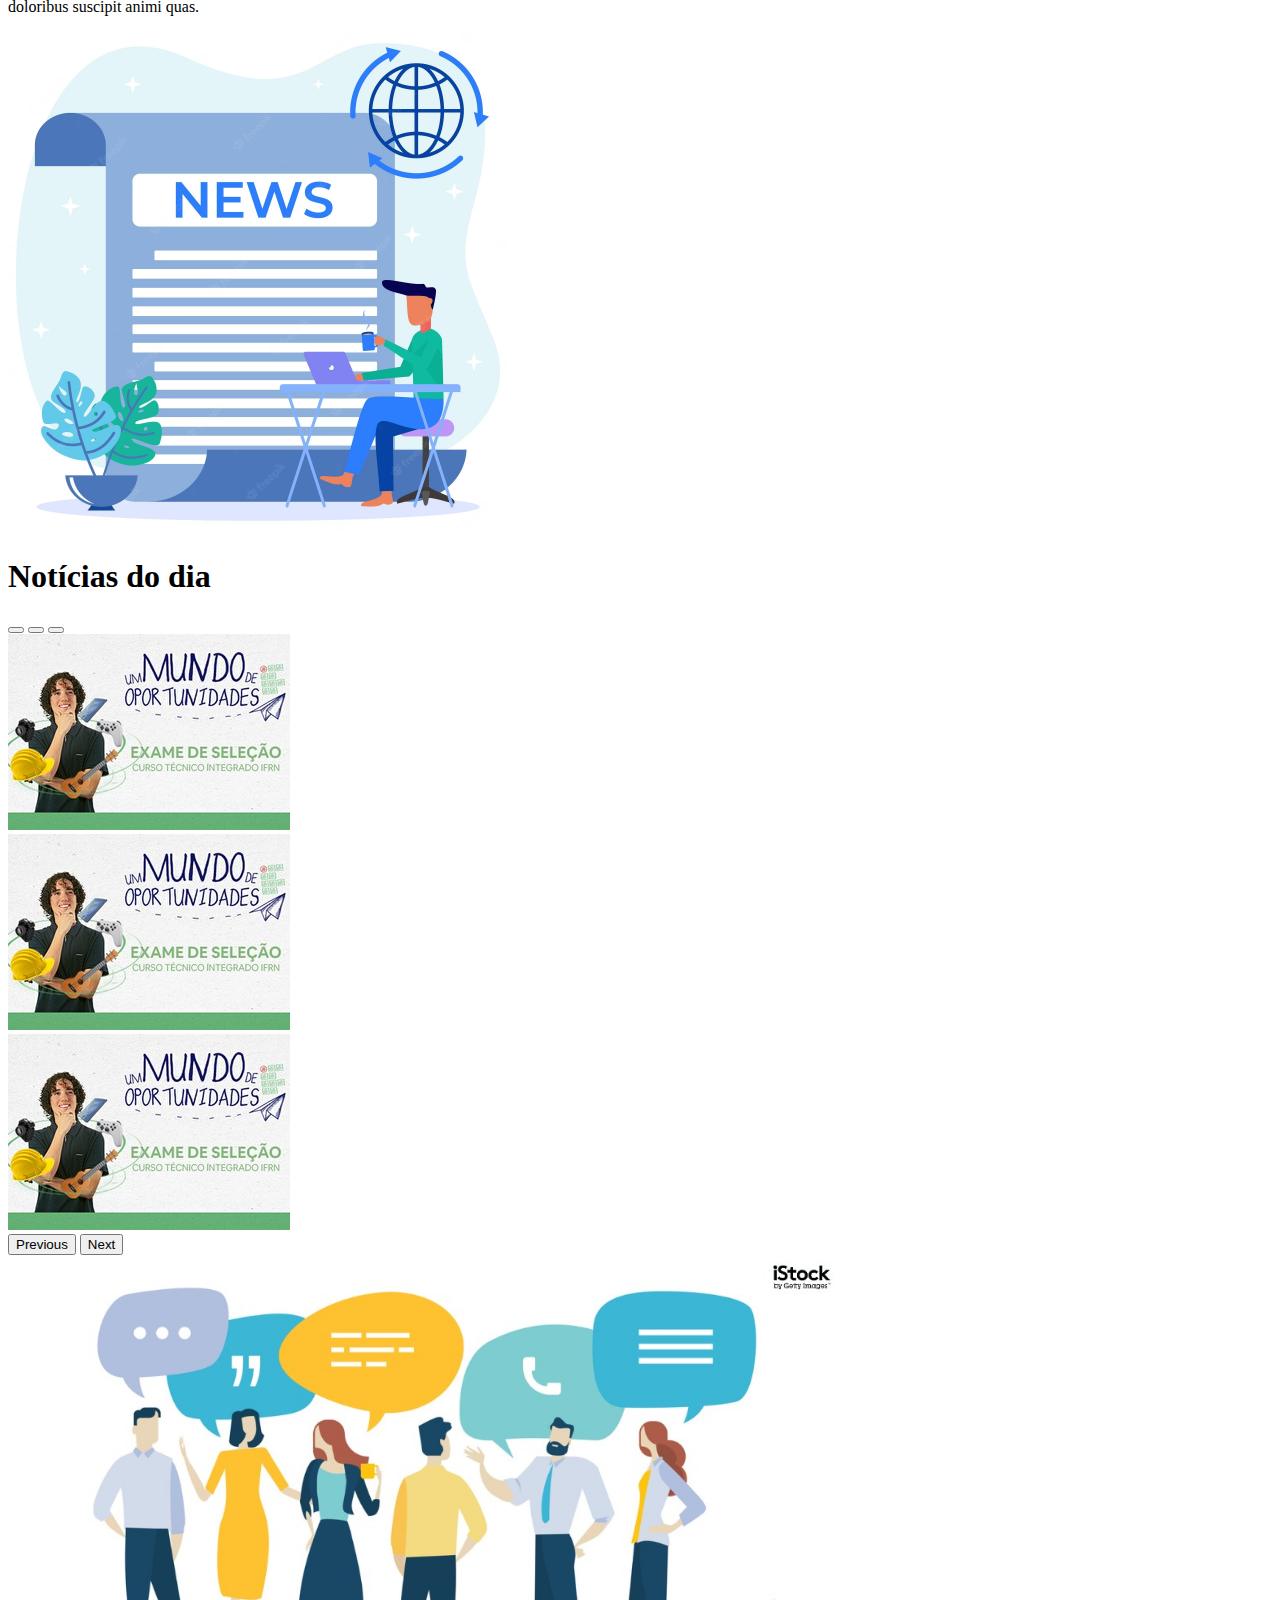
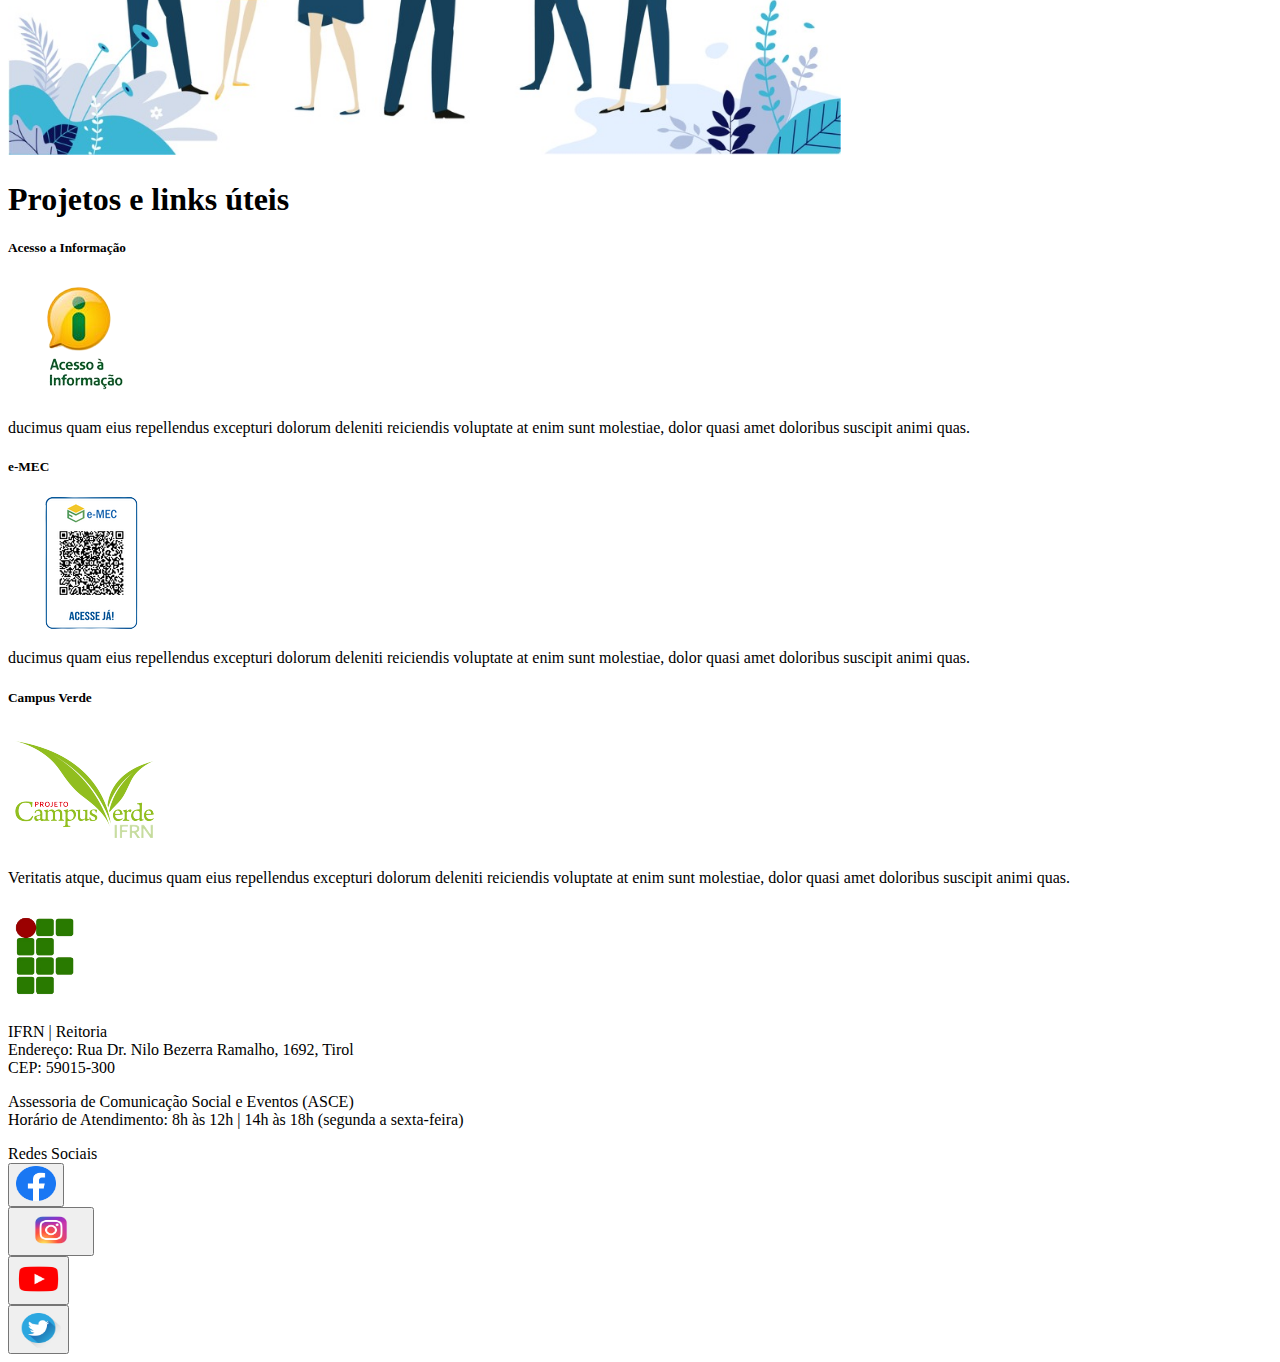
<file: ProvaDesign/PaginaInicial.html>
<!DOCTYPE html>
<html lang="en">
<head>
    <meta charset="UTF-8">
    <meta http-equiv="X-UA-Compatible" content="IE=edge">
    <meta name="viewport" content="width=device-width, initial-scale=1.0">
    <title>Pagina Inicial</title>
    <link href="Imgs/Logo_IF.png" rel="icon">
    <link href="https://cdn.jsdelivr.net/npm/bootstrap@5.3.0-alpha1/dist/css/bootstrap.min.css" rel="stylesheet" integrity="sha384-GLhlTQ8iRABdZLl6O3oVMWSktQOp6b7In1Zl3/Jr59b6EGGoI1aFkw7cmDA6j6gD" crossorigin="anonymous">
    <link rel="stylesheet" href="https://cdn.jsdelivr.net/npm/bootstrap-icons@1.10.3/font/bootstrap-icons.css">
</head>
<body>
    <div class="container-fluid">
        <div class="row sticky-top">
            <div class="col-12 bg-success bg-opacity-100 pb-3">
                <div class="row">
                    <div class="col-2 pt-2">
                        <div class="d-flex align-items-center justify-content-center h-100">
                            <a href="PaginaInicial.html" role="button" class="rounded-circle bg-light p-2">
                                <img src="Imgs/Logo_IF.png" style="height: 70px;">
                            </a>
                            <div class="d-flex flex-column ps-3 d-none d-lg-block">
                                <div class="row">
                                    <div class="col-12 d-flex justify-content-center">
                                        <span class="text-light text-center">Instituto Federal</span>
                                    </div>
                                </div>
                                <div class="row">
                                    <div class="col-12 d-flex justify-content-center">
                                        <span class="text-light">RN</span>
                                    </div>
                                </div>
                            </div>
                        </div>
                    </div>
                    <div class="col-10 pt-2">
                        <div class="row pt-lg-0 pt-sm-2">
                            <div class="col-12 d-flex justify-content-start">
                                <form class="w-100 me-2 mt-2">
                                    <div class="input-group">
                                        <button class="btn bg-light" type="button">
                                            <i class="bi bi-search" style="font-size: 15px;"></i>
                                        </button>
                                        <input type="text" class="form-control" placeholder="Procurar..." aria-describedby="basic-addon1">
                                    </div>
                                </form>
                            </div>
                        </div>
                        <div class="row pt-lg-0 pt-sm-2">
                            <div class="col-12">
                                <nav class="navbar navbar-expand-lg pb-0 pt-3 d-flex justify-content-start">
                                    <button class="navbar-toggler" type="button" data-bs-toggle="collapse" data-bs-target="#navbarSupportedContent" aria-controls="navbarSupportedContent" aria-expanded="false" aria-label="Toggle navigation">
                                        <span class="navbar-toggler-icon"></span>
                                    </button>
                                    <div class="collapse navbar-collapse" id="navbarSupportedContent">
                                        <div class="d-flex justify-content-evenly w-100">
                                            <div class="d-flex justify-content-center">
                                                <ul class="navbar-nav mb-2 mb-lg-0">
                                                    <li class="nav-item">
                                                    <a class="nav-link active text-light" aria-current="page" href="PaginaInicial.html">Inicio</a>
                                                    </li>
                                                    <li class="nav-item">
                                                    <a class="nav-link text-light" href="#">Transparência</a>
                                                    </li>
                                                    <li class="nav-item dropdown">
                                                    <a class="nav-link dropdown-toggle text-light" href="#" role="button" data-bs-toggle="dropdown" aria-expanded="false">
                                                        Campi
                                                    </a>
                                                        <ul class="dropdown-menu bg-success-subtle">
                                                            <li><a class="dropdown-item" href="InfoCampi.html">Apodi</a></li>
                                                            <li><hr class="dropdown-divider"></li>
                                                            <li><a class="dropdown-item" href="InfoCampi.html">Caicó</a></li>
                                                            <li><hr class="dropdown-divider"></li>
                                                            <li><a class="dropdown-item" href="InfoCampi.html">Canguaretama</a></li>
                                                            <li><hr class="dropdown-divider"></li>
                                                            <li><a class="dropdown-item" href="InfoCampi.html">Ceará-Mirim</a></li>
                                                            <li><hr class="dropdown-divider"></li>
                                                            <li><a class="dropdown-item" href="InfoCampi.html">Currais Novos</a></li>
                                                            <li><hr class="dropdown-divider"></li>
                                                            <li><a class="dropdown-item" href="InfoCampi.html">Canguaretama</a></li>
                                                            <li><hr class="dropdown-divider"></li>
                                                            <li><a class="dropdown-item" href="InfoCampi.html">Ceará-Mirim</a></li>
                                                        </ul>
                                                    </li>
                                                    <li class="nav-item">
                                                        <a class="nav-link text-light" href="#">Cursos</a>
                                                    </li>
                                                    <li class="nav-item">
                                                        <a class="nav-link text-light" href="Editais.html">Editais</a>
                                                    </li>
                                                    <li class="nav-item">
                                                        <a class="nav-link text-light" href="Noticias.html">Noticias</a>
                                                    </li>
                                                    <li class="nav-item">
                                                        <a class="nav-link text-light" href="#">Conselhos</a>
                                                    </li>
                                                    <li class="nav-item">
                                                        <a class="nav-link text-light" href="Contato.html">Contato</a>
                                                    </li>
                                                </ul>
                                            </div>
                                            <div class="d-flex justify-content-center flex-column flex-md-row ms-md-5">
                                                <a href="#" role="button" class="mb-2 m-md-0 d-flex justify-content-center" >
                                                    <div class="d-flex justify-content-center rounded-circle bg-light" style="width: 70px; height: 50px;">
                                                        <img src="Imgs/Logo_SUAP.png" class=" rounded-circle" style="width: 60px;">
                                                    </div>
                                                </a>
                                                <a href="#" class="d-flex justify-content-center ms-md-3" role="button" >
                                                    <div class="d-flex justify-content-center rounded-circle bg-light" style="width: 70px; height: 50px;">
                                                        <img src="Imgs/Logo_Gov.png" style="height: 50px;">
                                                    </div>
                                                </a>
                                            </div>
                                        </div>
                                    </div>
                                </nav>
                            </div>
                        </div>
                    </div>
                </div>
            </div>
        </div>
        <div class="row bg-success bg-opacity-50">
            <div class="col-12">
                <div class="card border-0">
                    <img src="Imgs/Img_principal.JPG" class="card-img" style="height: 500px;" alt="...">
                    <div class="card-img-overlay d-flex align-items-center justify-content-center">
                        <div class="d-flex justify-content-center">
                            <div class="bg-light rounded-circle px-2 py-4" role="button">
                                <h1>Conheça o IFRN</h1>
                            </div>
                        </div>
                    </div>
                </div>
                <div class="row my-4 py-4 border-top border-bottom">
                    <div class="col-12">
                        <div class="row row-cols-1 row-cols-md-3 g-4">
                            <div class="col">
                                <div class="card">
                                    <div class="card-body">
                                        <div class="border-bottom border-1">
                                            <h5 class="card-title text-center fw-normal"><span class="fw-bold">Ótima</span> variedade de cursos</h5>
                                        </div>
                                        <p class="card-text">Lorem ipsum dolor sit amet consectetur adipisicing elit. Veritatis atque, ducimus quam eius repellendus excepturi dolorum deleniti reiciendis voluptate at enim sunt molestiae, dolor quasi amet doloribus suscipit animi quas.</p>
                                    </div>
                                </div>
                            </div>
                            <div class="col">
                                <div class="card">
                                    <div class="card-body">
                                        <div class="border-bottom border-1">
                                            <h5 class="card-title text-center fw-normal">Temos <span class="fw-bold">22</span> campi</h5>
                                        </div>
                                        <p class="card-text">Lorem ipsum dolor sit amet consectetur adipisicing elit. Veritatis atque, ducimus quam eius repellendus excepturi dolorum deleniti reiciendis voluptate at enim sunt molestiae, dolor quasi amet doloribus suscipit animi quas.</p>
                                    </div>
                                </div>
                            </div>
                            <div class="col">
                                <div class="card">
                                    <div class="card-body">
                                        <div class="border-bottom border-1">
                                            <h5 class="card-title text-center fw-normal">O IFRN conta com <span class="fw-bold">112 mil</span> alunos</h5>
                                        </div>
                                        <p class="card-text">Lorem ipsum dolor sit amet consectetur adipisicing elit. Veritatis atque, ducimus quam eius repellendus excepturi dolorum deleniti reiciendis voluptate at enim sunt molestiae, dolor quasi amet doloribus suscipit animi quas.</p>
                                    </div>
                                </div>
                            </div>
                        </div>
                    </div>
                </div>
                <div class="row">
                    <div class="col-12">
                        <div class="row">
                            <div class="col-12">
                                <div class="card border-0">
                                    <img src="Imgs/Img_Noticias.avif" class="card-img" style="height: 500px;" alt="...">
                                    <div class="card-img-overlay d-flex align-items-center justify-content-center">
                                        <div class="d-flex justify-content-center">
                                            <div class="bg-light rounded-circle px-2 py-4" role="button">
                                                <h1>Notícias do dia</h1>
                                            </div>
                                        </div>
                                    </div>
                                </div>
                            </div>
                        </div>
                        <div class="row my-4 py-4 border-top border-bottom d-flex justify-content-center">
                            <div class="col col-md-6">
                                <div id="carouselExampleIndicators" class="carousel slide w-100">
                                    <div class="carousel-indicators">
                                      <button type="button" data-bs-target="#carouselExampleIndicators" data-bs-slide-to="0" class="active" aria-current="true" aria-label="Slide 1"></button>
                                      <button type="button" data-bs-target="#carouselExampleIndicators" data-bs-slide-to="1" aria-label="Slide 2"></button>
                                      <button type="button" data-bs-target="#carouselExampleIndicators" data-bs-slide-to="2" aria-label="Slide 3"></button>
                                    </div>
                                    <div class="carousel-inner">
                                      <div class="carousel-item active">
                                        <img src="Imgs/Noticias_Img1.jpg" class="d-block w-100" alt="...">
                                      </div>
                                      <div class="carousel-item">
                                        <img src="Imgs/Noticias_Img1.jpg" class="d-block w-100" alt="...">
                                      </div>
                                      <div class="carousel-item">
                                        <img src="Imgs/Noticias_Img1.jpg" class="d-block w-100" alt="...">
                                      </div>
                                    </div>
                                    <button class="carousel-control-prev" type="button" data-bs-target="#carouselExampleIndicators" data-bs-slide="prev">
                                      <span class="carousel-control-prev-icon" aria-hidden="true"></span>
                                      <span class="visually-hidden">Previous</span>
                                    </button>
                                    <button class="carousel-control-next" type="button" data-bs-target="#carouselExampleIndicators" data-bs-slide="next">
                                      <span class="carousel-control-next-icon" aria-hidden="true"></span>
                                      <span class="visually-hidden">Next</span>
                                    </button>
                                </div>
                            </div>
                        </div>
                    </div>
                </div>
                <div class="row">
                    <div class="col-12">
                        <div class="row">
                            <div class="col-12">
                                <div class="card border-0">
                                    <img src="Imgs/Img_Projetos.jpg" class="card-img" style="height: 500px;" alt="...">
                                    <div class="card-img-overlay d-flex align-items-center justify-content-center">
                                        <div class="d-flex justify-content-center">
                                            <div class="bg-light rounded-circle px-2 py-4" role="button">
                                                <h1>Projetos e links úteis</h1>
                                            </div>
                                        </div>
                                    </div>
                                </div>
                            </div>
                        </div>
                        <div class="row mt-4 pt-4 border-top row-cols-1 row-cols-md-3 g-4 mt-2">
                            <div class="col">
                                <div class="card">
                                    <div class="card-body">
                                        <div class="border-bottom border-1">
                                            <h5 class="card-title text-center">Acesso a Informação</h5>
                                            <div class="d-flex justify-content-center">
                                                <img src="Imgs/Logo_Informação.png" alt="..." s>
                                            </div>
                                        </div>
                                        <p class="card-text">ducimus quam eius repellendus excepturi dolorum deleniti reiciendis voluptate at enim sunt molestiae, dolor quasi amet doloribus suscipit animi quas.</p>
                                    </div>
                                </div>
                            </div>
                            <div class="col">
                                <div class="card">
                                    <div class="card-body">
                                        <div class="border-bottom border-1">
                                            <h5 class="card-title text-center">e-MEC</h5>
                                            <div class="d-flex justify-content-center">
                                                <img src="Imgs/Emec.png" alt="...">
                                            </div>
                                        </div>
                                        <p class="card-text">ducimus quam eius repellendus excepturi dolorum deleniti reiciendis voluptate at enim sunt molestiae, dolor quasi amet doloribus suscipit animi quas.</p>
                                    </div>
                                </div>
                            </div>
                            <div class="col">
                                <div class="card">
                                    <div class="card-body">
                                        <div class="border-bottom border-1">
                                            <h5 class="card-title text-center">Campus Verde</h5>
                                            <div class="d-flex justify-content-center">
                                                <img src="Imgs/Logo_campusVerde.png" alt="...">
                                            </div>
                                        </div>
                                        <p class="card-text">Veritatis atque, ducimus quam eius repellendus excepturi dolorum deleniti reiciendis voluptate at enim sunt molestiae, dolor quasi amet doloribus suscipit animi quas.</p>
                                    </div>
                                </div>
                            </div>
                        </div>
                    </div>
                </div>
            </div>
        </div>
        <div class="row">
            <div class="col-12">
                <div class="row bg-success bg-opacity-100 py-3">
                    <div class="col-2">
                        <div class="d-flex align-items-center justify-content-center h-100">
                            <a href="#" role="button">
                                <img src="Imgs/Logo_IF.png" style="height: 100px;">
                            </a>
                        </div>
                    </div>
                    <div class="col-10 col-md-7">
                        <div class="row">
                            <div class="col-md-6">
                                <p class="text-center text-light">IFRN | Reitoria<br>Endereço: Rua Dr. Nilo Bezerra Ramalho, 1692, Tirol<br>CEP: 59015-300</p>
                            </div>
                            <div class="col-md-6">
                                <p class="text-center text-light">Assessoria de Comunicação Social e Eventos (ASCE)<br>Horário de Atendimento: 8h às 12h | 14h às 18h (segunda a sexta-feira)</p>
                            </div>
                        </div>
                    </div>
                    <div class="col-md-3">
                        <div class="row">
                            <div class="col-12">
                                <div class="row d-none d-md-block">
                                    <div class="col-12 d-flex justify-content-center">
                                        <span class="text-light fs-5">Redes Sociais</span>
                                    </div>
                                </div>
                                <div class="row mt-1 d-flex justify-content-evenly">
                                    <div class="col-3 d-flex justify-content-center mt-2">
                                        <button class="border-0 bg-transparent">
                                            <img src="Imgs/Logo_Facebook.webp" style="height: 35px; width: 40px;">
                                        </button>
                                    </div>
                                    <div class="col-3 d-flex justify-content-center mt-2">
                                        <button class="border-0 bg-transparent">
                                            <img src="Imgs/Logo_instagram.png" style="height: 40px; width: 70px;">
                                        </button>
                                    </div> 
                                    <div class="col-3  d-flex justify-content-center mt-2">
                                        <button class="border-0 bg-transparent">
                                            <img src="Imgs/Logo_Youtube.png" style="height: 40px; width: 45px;">
                                        </button>
                                    </div>
                                    <div class="col-3 d-flex justify-content-center mt-2">
                                        <button class="border-0 bg-transparent">
                                            <img src="Imgs/Logo_twitter.png" style="height: 40px; width: 45px;">
                                        </button>
                                    </div>
                                </div>
                            </div>
                        </div>
                    </div>
                </div>
            </div>
        </div>
    </div>
</body>
<script src="https://cdn.jsdelivr.net/npm/bootstrap@5.3.0-alpha1/dist/js/bootstrap.bundle.min.js" integrity="sha384-w76AqPfDkMBDXo30jS1Sgez6pr3x5MlQ1ZAGC+nuZB+EYdgRZgiwxhTBTkF7CXvN" crossorigin="anonymous"></script>
</html>
</file>
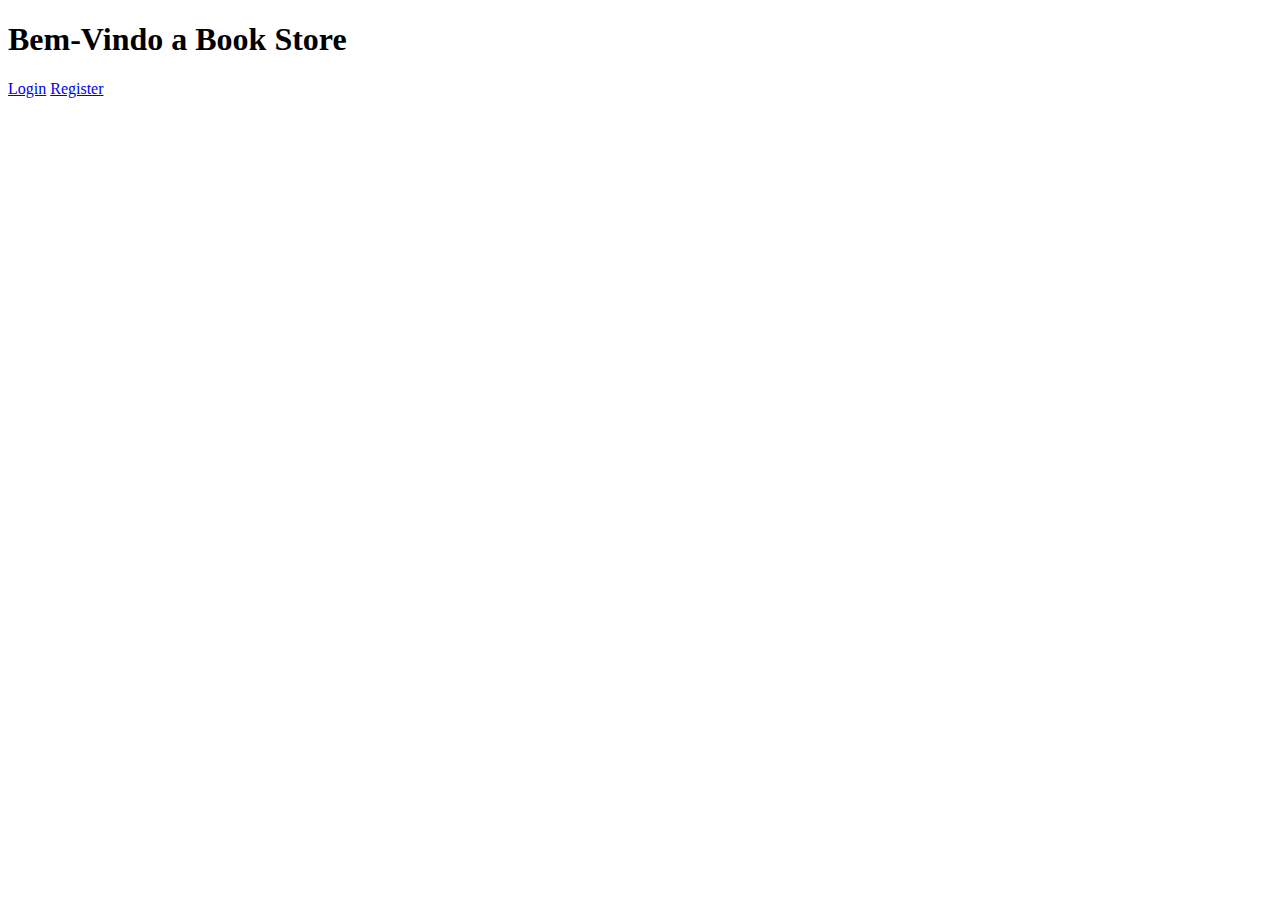
<file: auth-controllers-04 (1)/pages/home.html>
<!DOCTYPE html>
<html lang="en">
<head>
    <meta charset="UTF-8">
    <meta http-equiv="X-UA-Compatible" content="IE=edge">
    <meta name="viewport" content="width=device-width, initial-scale=1.0">
    <title>Book Store</title>
</head>
<body>

    <h1>Bem-Vindo a Book Store</h1>
    
    <a href="/users/login">Login</a>
    <a href="/users/create">Register</a>

    
    
</body>
</html>
</file>
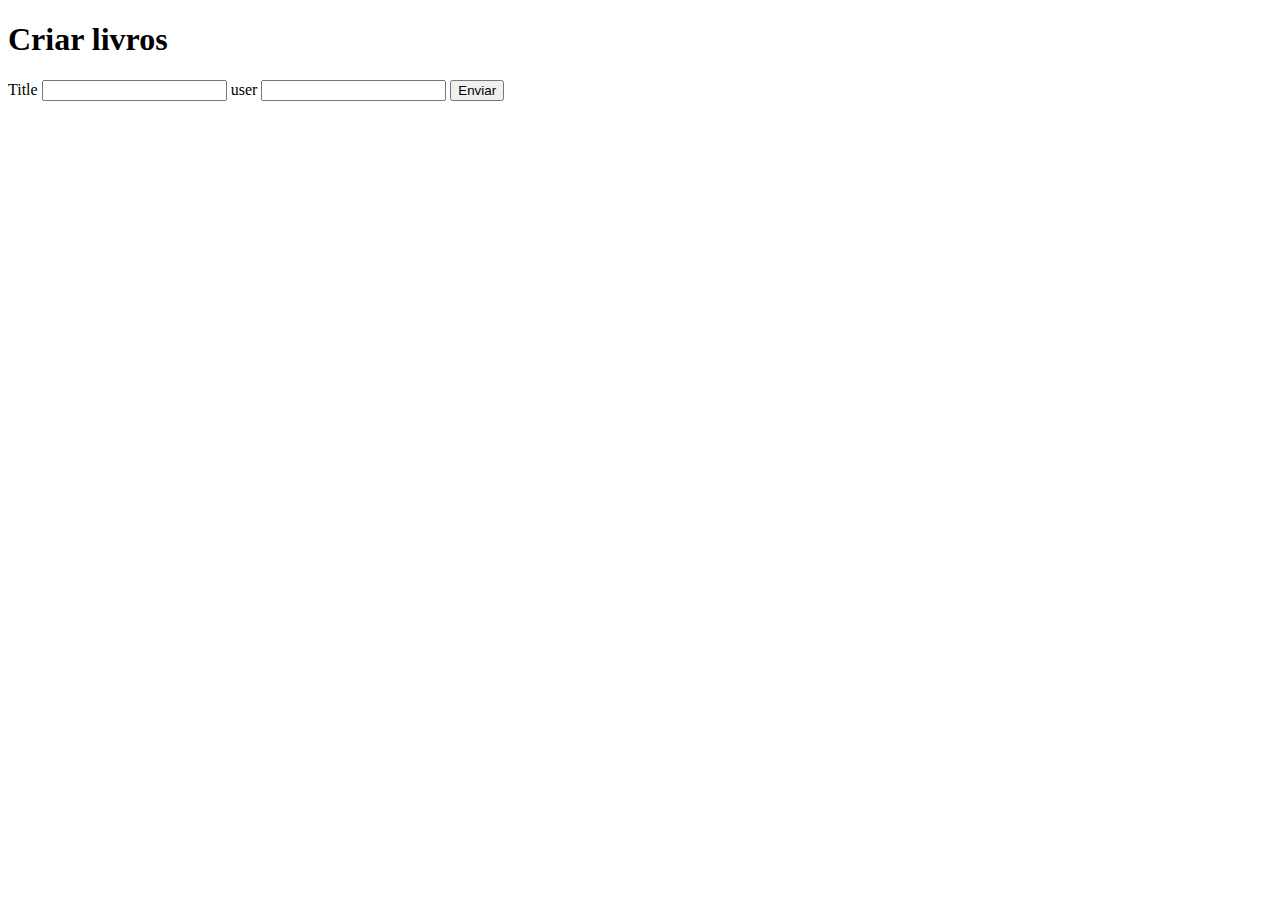
<file: auth-controllers-04 (1)/pages/books/create.html>
<!DOCTYPE html>
<html lang="en">
<head>
    <meta charset="UTF-8">
    <meta name="viewport" content="width=device-width, initial-scale=1.0">
    <title>Document</title>
</head>
<body>

    <h1>Criar livros</h1>

    <form action="/books/store" method="POST">
        <label for="title">
            Title
        </label>
        <input type="text" name="title">
        <label for="user">
            user
        </label>
        <input type="text" name="user">
        <button>Enviar</button>
    </form>
    
</body>
</html>
</file>
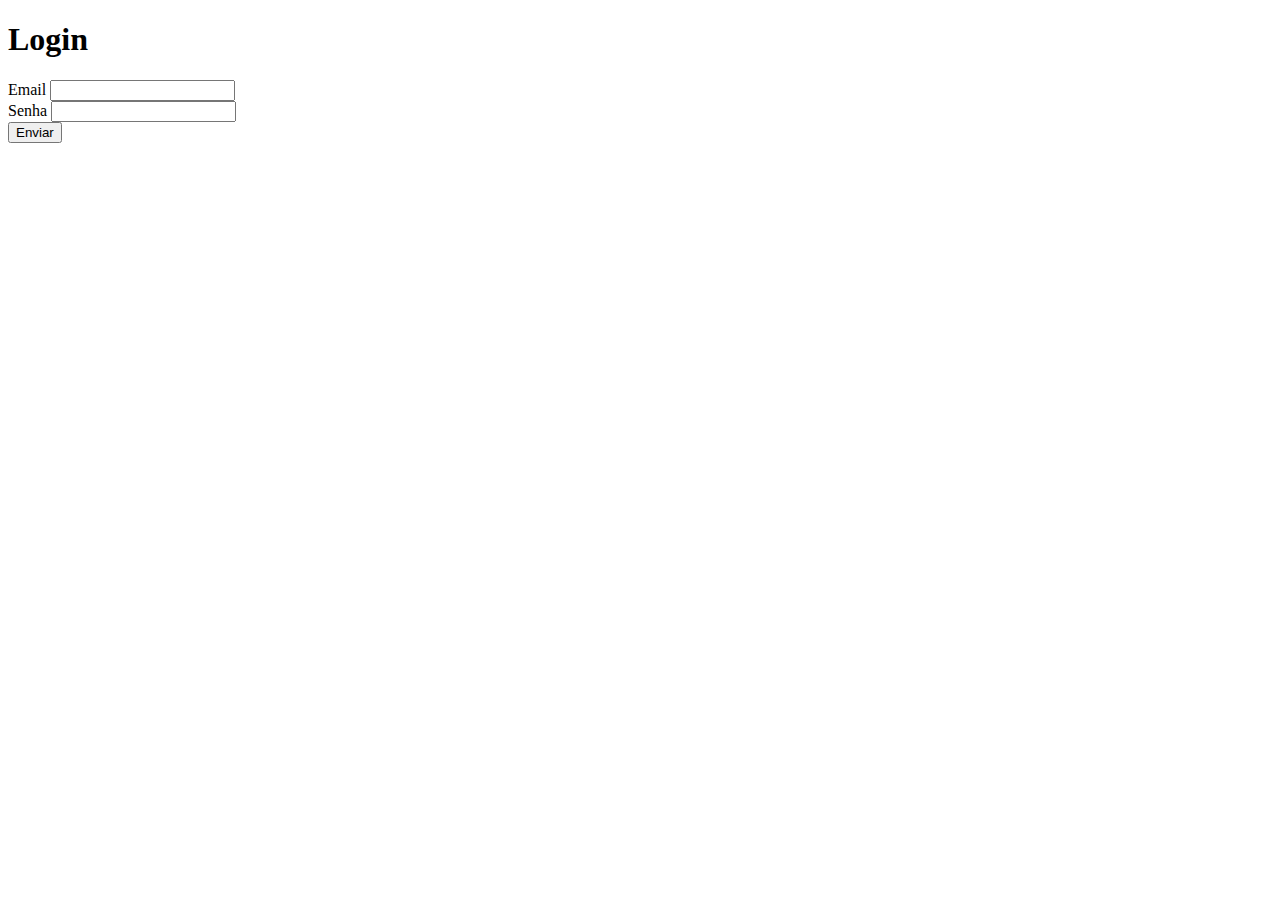
<file: auth-controllers-04 (1)/pages/users/login.html>
<!DOCTYPE html>
<html lang="en">
<head>
    <meta charset="UTF-8">
    <meta http-equiv="X-UA-Compatible" content="IE=edge">
    <meta name="viewport" content="width=device-width, initial-scale=1.0">
    <title>Login</title>
</head>
<body>
    <h1>Login</h1>
    <form action="/login" method="POST">
        <label for="email">Email</label>
        <input type="text" name="email">
        <br>
        <label for="password">Senha</label>
        <input type="password" name="password">
        <br>
        <button>Enviar</button>
    </form>
    
</body>
</html>
</file>
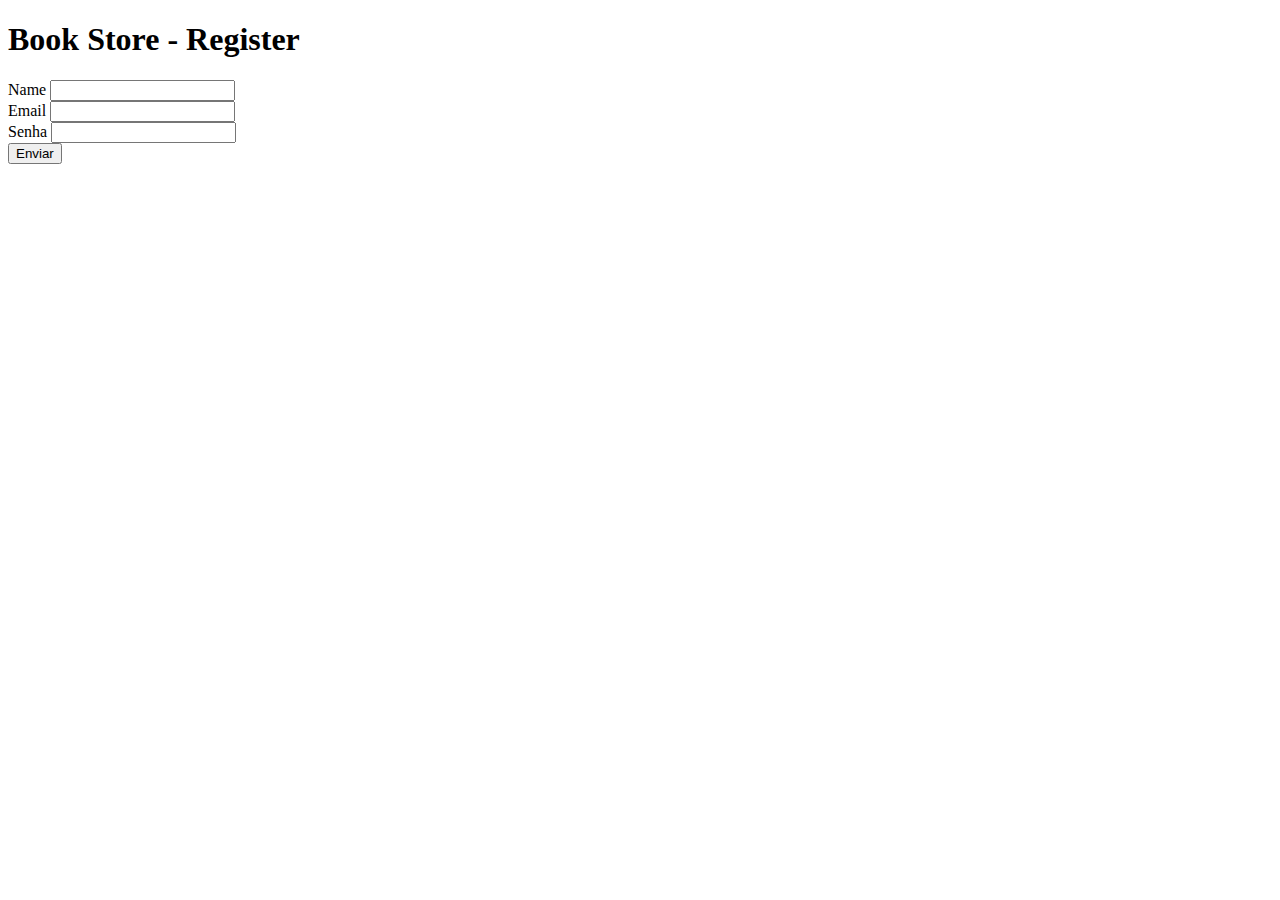
<file: auth-controllers-04 (1)/pages/users/register.html>
<!DOCTYPE html>
<html lang="en">
<head>
    <meta charset="UTF-8">
    <meta http-equiv="X-UA-Compatible" content="IE=edge">
    <meta name="viewport" content="width=device-width, initial-scale=1.0">
    <title>Register</title>
</head>
<body>
    
    <h1>Book Store - Register</h1>

    <form action="/users/store" method="POST">
        <label for="name">Name</label>
        <input type="text" name="name">
        <br>
        <label for="email">Email</label>
        <input type="text" name="email">
        <br>
        <label for="password">Senha</label>
        <input type="password" name="password">
        <br>
        <button>Enviar</button>
    </form>

    
</body>
</html>
</file>
